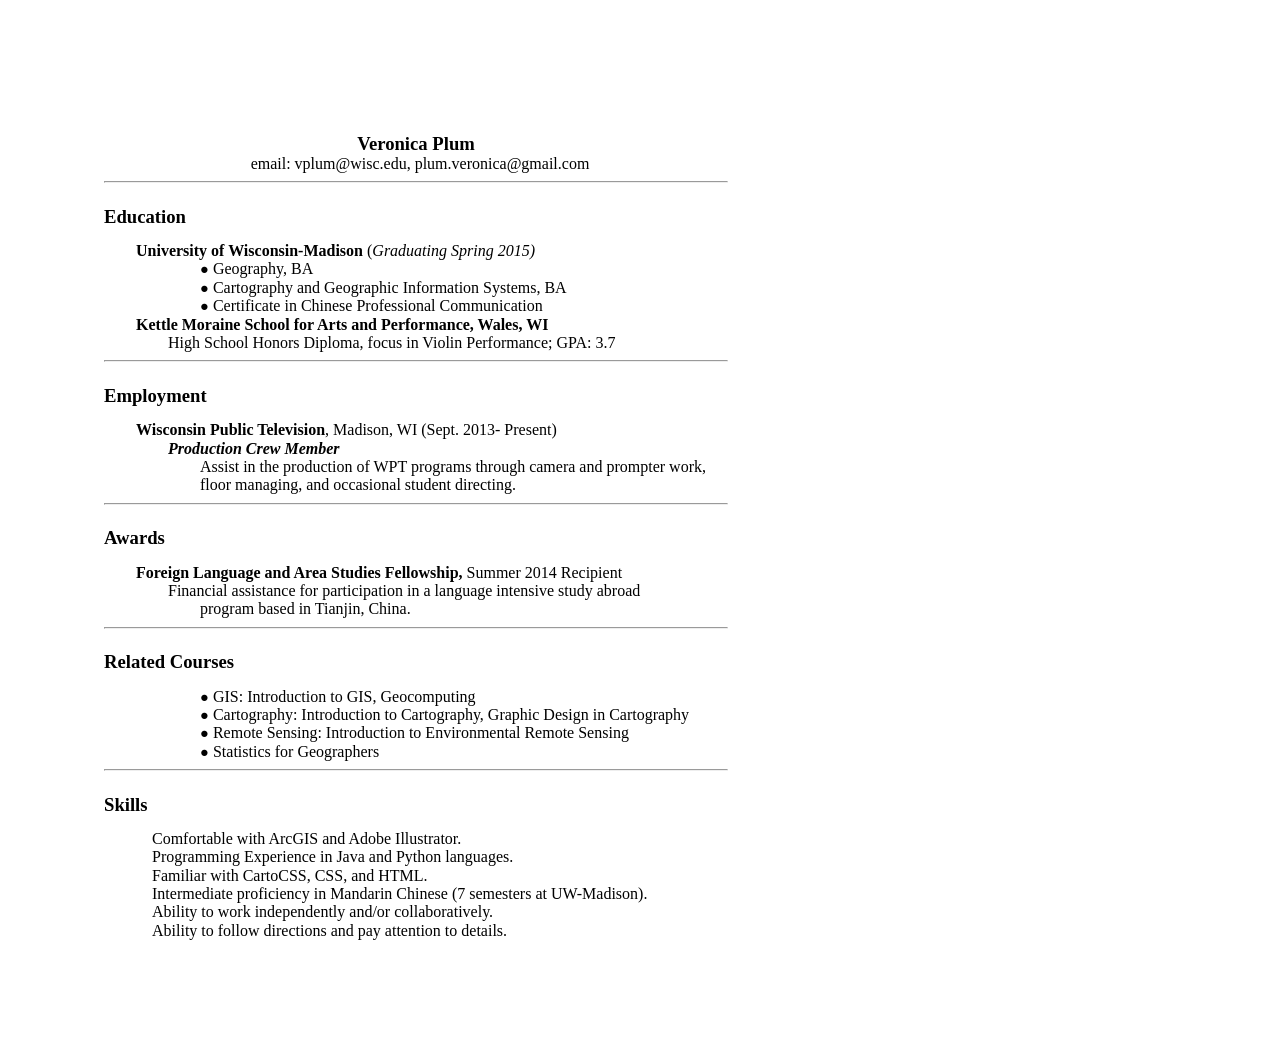
<file: resumePDF.html>
<html><head><meta content="text/html; charset=UTF-8" http-equiv="content-type"><style type="text/css">@import url('https://themes.googleusercontent.com/fonts/css?kit=m0tazYRimFnV1hoGKbgtnw');ul.lst-kix_y9t0f0bnmyaz-1{list-style-type:none}ul.lst-kix_y9t0f0bnmyaz-0{list-style-type:none}ul.lst-kix_y9t0f0bnmyaz-3{list-style-type:none}ul.lst-kix_y9t0f0bnmyaz-2{list-style-type:none}ul.lst-kix_y9t0f0bnmyaz-5{list-style-type:none}ul.lst-kix_y9t0f0bnmyaz-4{list-style-type:none}ul.lst-kix_y9t0f0bnmyaz-7{list-style-type:none}ul.lst-kix_y9t0f0bnmyaz-6{list-style-type:none}ul.lst-kix_y9t0f0bnmyaz-8{list-style-type:none}ul.lst-kix_5scvh160cb13-5{list-style-type:none}.lst-kix_y9t0f0bnmyaz-1>li:before{content:"\0025cb  "}ul.lst-kix_5scvh160cb13-4{list-style-type:none}ul.lst-kix_5scvh160cb13-7{list-style-type:none}.lst-kix_y9t0f0bnmyaz-0>li:before{content:"\0025cf  "}.lst-kix_y9t0f0bnmyaz-2>li:before{content:"\0025a0  "}ul.lst-kix_5scvh160cb13-6{list-style-type:none}.lst-kix_y9t0f0bnmyaz-3>li:before{content:"\0025cf  "}ul.lst-kix_5scvh160cb13-8{list-style-type:none}ul.lst-kix_5scvh160cb13-1{list-style-type:none}ul.lst-kix_5scvh160cb13-0{list-style-type:none}ul.lst-kix_5scvh160cb13-3{list-style-type:none}ul.lst-kix_5scvh160cb13-2{list-style-type:none}.lst-kix_y9t0f0bnmyaz-8>li:before{content:"\0025a0  "}.lst-kix_y9t0f0bnmyaz-6>li:before{content:"\0025cf  "}.lst-kix_y9t0f0bnmyaz-7>li:before{content:"\0025cb  "}.lst-kix_y9t0f0bnmyaz-5>li:before{content:"\0025a0  "}.lst-kix_5scvh160cb13-2>li:before{content:"\0025a0  "}.lst-kix_y9t0f0bnmyaz-4>li:before{content:"\0025cb  "}.lst-kix_5scvh160cb13-0>li:before{content:"\0025cf  "}.lst-kix_5scvh160cb13-1>li:before{content:"\0025cb  "}ul.lst-kix_vi8zj4wmeoad-7{list-style-type:none}ul.lst-kix_vi8zj4wmeoad-8{list-style-type:none}.lst-kix_5scvh160cb13-6>li:before{content:"\0025cf  "}.lst-kix_5scvh160cb13-7>li:before{content:"\0025cb  "}ul.lst-kix_vi8zj4wmeoad-0{list-style-type:none}.lst-kix_5scvh160cb13-3>li:before{content:"\0025cf  "}ul.lst-kix_vi8zj4wmeoad-1{list-style-type:none}ul.lst-kix_vi8zj4wmeoad-2{list-style-type:none}ul.lst-kix_vi8zj4wmeoad-3{list-style-type:none}ul.lst-kix_vi8zj4wmeoad-4{list-style-type:none}.lst-kix_5scvh160cb13-4>li:before{content:"\0025cb  "}.lst-kix_5scvh160cb13-5>li:before{content:"\0025a0  "}ul.lst-kix_vi8zj4wmeoad-5{list-style-type:none}ul.lst-kix_vi8zj4wmeoad-6{list-style-type:none}.lst-kix_py6bbffmopeu-0>li:before{content:"\0025cf  "}.lst-kix_py6bbffmopeu-1>li:before{content:"\0025cb  "}.lst-kix_vi8zj4wmeoad-0>li:before{content:"\0025cf  "}.lst-kix_vi8zj4wmeoad-1>li:before{content:"\0025cb  "}.lst-kix_5scvh160cb13-8>li:before{content:"\0025a0  "}.lst-kix_py6bbffmopeu-2>li:before{content:"\0025a0  "}ul.lst-kix_py6bbffmopeu-0{list-style-type:none}.lst-kix_py6bbffmopeu-5>li:before{content:"\0025a0  "}ul.lst-kix_py6bbffmopeu-1{list-style-type:none}ul.lst-kix_py6bbffmopeu-2{list-style-type:none}ul.lst-kix_py6bbffmopeu-3{list-style-type:none}.lst-kix_py6bbffmopeu-3>li:before{content:"\0025cf  "}ul.lst-kix_py6bbffmopeu-4{list-style-type:none}.lst-kix_py6bbffmopeu-7>li:before{content:"\0025cb  "}ul.lst-kix_py6bbffmopeu-5{list-style-type:none}.lst-kix_py6bbffmopeu-4>li:before{content:"\0025cb  "}ul.lst-kix_py6bbffmopeu-6{list-style-type:none}.lst-kix_py6bbffmopeu-8>li:before{content:"\0025a0  "}ul.lst-kix_py6bbffmopeu-7{list-style-type:none}ul.lst-kix_py6bbffmopeu-8{list-style-type:none}.lst-kix_py6bbffmopeu-6>li:before{content:"\0025cf  "}.lst-kix_vi8zj4wmeoad-7>li:before{content:"\0025cb  "}.lst-kix_vi8zj4wmeoad-8>li:before{content:"\0025a0  "}.lst-kix_vi8zj4wmeoad-3>li:before{content:"\0025cf  "}.lst-kix_vi8zj4wmeoad-4>li:before{content:"\0025cb  "}.lst-kix_vi8zj4wmeoad-2>li:before{content:"\0025a0  "}.lst-kix_vi8zj4wmeoad-6>li:before{content:"\0025cf  "}.lst-kix_vi8zj4wmeoad-5>li:before{content:"\0025a0  "}ol{margin:0;padding:0}.c2{margin-left:72pt;padding-left:0pt;line-height:1.15;orphans:2;widows:2;direction:ltr}.c4{line-height:1.15;orphans:2;text-indent:36pt;widows:2;direction:ltr}.c6{orphans:2;widows:2;text-align:left;direction:ltr;height:11pt}.c9{orphans:2;widows:2;text-align:center;direction:ltr;height:11pt}.c5{line-height:1.15;orphans:2;widows:2;direction:ltr;height:11pt}.c14{orphans:2;widows:2;direction:ltr;height:11pt}.c7{line-height:1.15;orphans:2;widows:2;direction:ltr}.c10{orphans:2;widows:2;text-align:center;direction:ltr}.c11{font-size:12pt;font-family:"Times New Roman";font-weight:bold;text-decoration:underline}.c8{font-size:14pt;font-family:"Times New Roman";font-weight:bold}.c13{background-color:#ffffff;max-width:468pt;padding:72pt 72pt 72pt 72pt}.c1{font-size:6pt;font-family:"Cambria";font-weight:bold}.c3{font-size:14pt;font-family:"Cambria";font-weight:bold}.c17{padding:0;margin:0}.c0{font-size:12pt;font-family:"Cambria"}.c12{font-size:6pt;font-family:"Cambria"}.c16{font-size:12pt;font-family:"Times New Roman"}.c22{font-size:14pt;font-family:"Cambria"}.c18{margin-left:36pt}.c19{margin-left:72pt}.c20{font-weight:bold}.c21{height:11pt}.c15{font-style:italic}.title{padding-top:0pt;color:#000000;font-size:21pt;padding-bottom:0pt;font-family:"Trebuchet MS";line-height:1.15;page-break-after:avoid;orphans:2;widows:2;text-align:left}.subtitle{padding-top:0pt;color:#666666;font-size:13pt;padding-bottom:10pt;font-family:"Trebuchet MS";line-height:1.15;page-break-after:avoid;font-style:italic;orphans:2;widows:2;text-align:left}li{color:#000000;font-size:11pt;font-family:"Arial"}p{margin:0;color:#000000;font-size:11pt;font-family:"Arial"}h1{padding-top:10pt;color:#000000;font-size:16pt;padding-bottom:0pt;font-family:"Trebuchet MS";line-height:1.15;page-break-after:avoid;orphans:2;widows:2;text-align:left}h2{padding-top:10pt;color:#000000;font-weight:bold;font-size:13pt;padding-bottom:0pt;font-family:"Trebuchet MS";line-height:1.15;page-break-after:avoid;orphans:2;widows:2;text-align:left}h3{padding-top:8pt;color:#666666;font-weight:bold;font-size:12pt;padding-bottom:0pt;font-family:"Trebuchet MS";line-height:1.15;page-break-after:avoid;orphans:2;widows:2;text-align:left}h4{padding-top:8pt;color:#666666;text-decoration:underline;font-size:11pt;padding-bottom:0pt;font-family:"Trebuchet MS";line-height:1.15;page-break-after:avoid;orphans:2;widows:2;text-align:left}h5{padding-top:8pt;color:#666666;font-size:11pt;padding-bottom:0pt;font-family:"Trebuchet MS";line-height:1.15;page-break-after:avoid;orphans:2;widows:2;text-align:left}h6{padding-top:8pt;color:#666666;font-size:11pt;padding-bottom:0pt;font-family:"Trebuchet MS";line-height:1.15;page-break-after:avoid;font-style:italic;orphans:2;widows:2;text-align:left}</style></head><body class="c13"><div><p class="c6"><span></span></p><p class="c9"><span class="c8"></span></p><p class="c10"><span class="c8">Veronica Plum</span></p><p class="c10"><span class="c16">&nbsp; email: vplum@wisc.edu, plum.veronica@gmail.com</span></p><hr><p class="c9"><span class="c11"></span></p></div><p class="c7"><span class="c3">Education</span></p><p class="c5"><span class="c1"></span></p><p class="c7"><span class="c0 c20">&nbsp;&nbsp;&nbsp;&nbsp;&nbsp;&nbsp;&nbsp;&nbsp;University of Wisconsin-Madison </span><span class="c0">(</span><span class="c0 c15">Graduating Spring 2015)</span></p><ul class="c17 lst-kix_vi8zj4wmeoad-0 start"><li class="c2"><span class="c0">Geography, BA</span></li><li class="c2"><span class="c0">Cartography and Geographic Information Systems, BA</span></li><li class="c2"><span class="c0">Certificate in Chinese Professional Communication </span></li></ul><p class="c7"><span class="c0">&nbsp;&nbsp;&nbsp;&nbsp;&nbsp;&nbsp;&nbsp;&nbsp;</span><span class="c0 c20">Kettle Moraine School for Arts and Performance, Wales, WI</span></p><p class="c7"><span class="c0">&nbsp;&nbsp;&nbsp;&nbsp;&nbsp;&nbsp;&nbsp;&nbsp;&nbsp;&nbsp;&nbsp;&nbsp;&nbsp;&nbsp;&nbsp;&nbsp;High School Honors Diploma, focus in Violin Performance; GPA: 3.7</span></p><hr><p class="c5"><span class="c3"></span></p><p class="c7"><span class="c3">Employment </span></p><p class="c4 c18 c21"><span class="c12"></span></p><p class="c7"><span class="c0">&nbsp;&nbsp;&nbsp;&nbsp;&nbsp;&nbsp;&nbsp;&nbsp;</span><span class="c0 c20">Wisconsin Public Television</span><span class="c0">, </span><span class="c0">Madison, WI (Sept. 2013- Present)</span></p><p class="c7"><span class="c0">&nbsp;&nbsp;&nbsp;&nbsp;&nbsp;&nbsp;&nbsp;&nbsp;&nbsp;&nbsp;&nbsp;&nbsp;&nbsp;&nbsp;&nbsp;&nbsp;</span><span class="c0 c20 c15">Production Crew Member</span></p><p class="c7 c19"><span class="c0">Assist in the production of WPT programs through camera and prompter work, floor managing, and occasional student directing.</span></p><hr><p class="c5"><span class="c3"></span></p><p class="c7"><span class="c3">Awards</span></p><p class="c5"><span class="c1"></span></p><p class="c7"><span class="c0 c20">&nbsp;&nbsp;&nbsp;&nbsp;&nbsp;&nbsp;&nbsp;&nbsp;Foreign Language and Area Studies Fellowship, </span><span class="c0">Summer 2014 Recipient </span></p><p class="c7"><span class="c0">&nbsp;&nbsp;&nbsp;&nbsp;&nbsp;&nbsp;&nbsp;&nbsp;&nbsp;&nbsp;&nbsp;&nbsp;&nbsp;&nbsp;&nbsp;&nbsp;Financial assistance for participation in a language intensive study abroad </span></p><p class="c4 c18"><span class="c0">program based in Tianjin, China. </span></p><hr><p class="c5"><span class="c0"></span></p><p class="c7"><span class="c3">Related Courses</span></p><p class="c5"><span class="c1"></span></p><ul class="c17 lst-kix_py6bbffmopeu-0 start"><li class="c2"><span class="c0">GIS: Introduction to GIS, Geocomputing</span></li><li class="c2"><span class="c0">Cartography: Introduction to Cartography, Graphic Design in Cartography</span></li><li class="c2"><span class="c0">Remote Sensing: Introduction to Environmental Remote Sensing</span></li><li class="c2"><span class="c0">Statistics for Geographers</span></li></ul><hr><p class="c14"><span class="c0"></span></p><p class="c7"><span class="c3">Skills</span></p><p class="c5"><span class="c1"></span></p><p class="c4"><span class="c0">Comfortable with ArcGIS and Adobe Illustrator.</span></p><p class="c4"><span class="c0">Programming Experience in Java and Python languages.</span></p><p class="c4"><span class="c0">Familiar with CartoCSS, CSS, and HTML.</span></p><p class="c4"><span class="c0">Intermediate proficiency in Mandarin Chinese (7 semesters at UW-Madison).</span></p><p class="c4"><span class="c0">Ability to</span><span class="c0">&nbsp;work independently and/or collaboratively.</span></p><p class="c4"><span class="c0">Ability to follow directions and pay attention to details.</span></p><p class="c5"><span class="c0"></span></p></body></html>
</file>
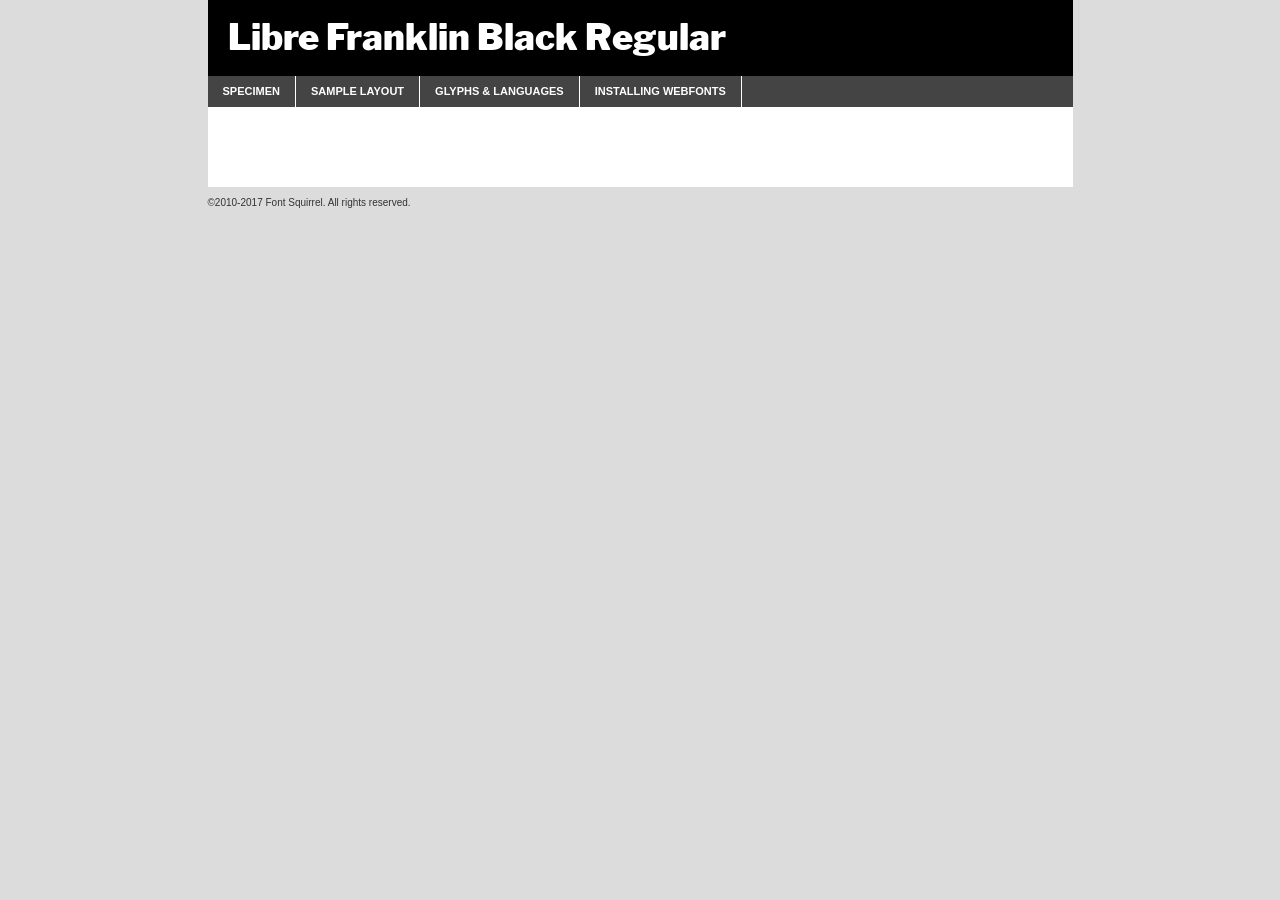
<file: fonts/librefranklin-black-demo.html>
<!DOCTYPE html PUBLIC "-//W3C//DTD XHTML 1.0 Transitional//EN"
	"http://www.w3.org/TR/xhtml1/DTD/xhtml1-transitional.dtd">

<html xmlns="http://www.w3.org/1999/xhtml" xml:lang="en" lang="en">
<head>
	<meta http-equiv="Content-Type" content="text/html; charset=utf-8" />
	<script src="http://ajax.googleapis.com/ajax/libs/jquery/1.7.2/jquery.min.js" type="text/javascript" charset="utf-8"></script>
	<script type="text/javascript">
	(function($){$.fn.easyTabs=function(option){var param=jQuery.extend({fadeSpeed:"fast",defaultContent:1,activeClass:'active'},option);$(this).each(function(){var thisId="#"+this.id;if(param.defaultContent==''){param.defaultContent=1;}
	if(typeof param.defaultContent=="number")
	{var defaultTab=$(thisId+" .tabs li:eq("+(param.defaultContent-1)+") a").attr('href').substr(1);}else{var defaultTab=param.defaultContent;}
	$(thisId+" .tabs li a").each(function(){var tabToHide=$(this).attr('href').substr(1);$("#"+tabToHide).addClass('easytabs-tab-content');});hideAll();changeContent(defaultTab);function hideAll(){$(thisId+" .easytabs-tab-content").hide();}
	function changeContent(tabId){hideAll();$(thisId+" .tabs li").removeClass(param.activeClass);$(thisId+" .tabs li a[href=#"+tabId+"]").closest('li').addClass(param.activeClass);if(param.fadeSpeed!="none")
	{$(thisId+" #"+tabId).fadeIn(param.fadeSpeed);}else{$(thisId+" #"+tabId).show();}}
	$(thisId+" .tabs li").click(function(){var tabId=$(this).find('a').attr('href').substr(1);changeContent(tabId);return false;});});}})(jQuery);
	</script>
	<link rel="stylesheet" href="specimen_files/specimen_stylesheet.css" type="text/css" charset="utf-8" />
	<link rel="stylesheet" href="stylesheet.css" type="text/css" charset="utf-8" />

	<style type="text/css">
					body{
				font-family: 'libre_franklinblack';
							}
		</style>

	<title>Libre Franklin Black Regular Specimen</title>
	
	
	<script type="text/javascript" charset="utf-8">
		$(document).ready(function() {
			$('#container').easyTabs({defaultContent:1});
		});
	</script>
</head>

<body>
<div id="container">
	<div id="header">
		Libre Franklin Black Regular	</div>
	<ul class="tabs">
		<li><a href="#specimen">Specimen</a></li>
		<li><a href="#layout">Sample Layout</a></li>
				<li><a href="#glyphs">Glyphs &amp; Languages</a></li>
		<li><a href="#installing">Installing Webfonts</a></li>
		
	</ul>
	
	<div id="main_content">

		
			<div id="specimen">
		
				<div class="section">
					<div class="grid12 firstcol">
						<div class="huge">AaBb</div>
					</div>
				</div>
		
				<div class="section">
					<div class="glyph_range">A&#x200B;B&#x200b;C&#x200b;D&#x200b;E&#x200b;F&#x200b;G&#x200b;H&#x200b;I&#x200b;J&#x200b;K&#x200b;L&#x200b;M&#x200b;N&#x200b;O&#x200b;P&#x200b;Q&#x200b;R&#x200b;S&#x200b;T&#x200b;U&#x200b;V&#x200b;W&#x200b;X&#x200b;Y&#x200b;Z&#x200b;a&#x200b;b&#x200b;c&#x200b;d&#x200b;e&#x200b;f&#x200b;g&#x200b;h&#x200b;i&#x200b;j&#x200b;k&#x200b;l&#x200b;m&#x200b;n&#x200b;o&#x200b;p&#x200b;q&#x200b;r&#x200b;s&#x200b;t&#x200b;u&#x200b;v&#x200b;w&#x200b;x&#x200b;y&#x200b;z&#x200b;1&#x200b;2&#x200b;3&#x200b;4&#x200b;5&#x200b;6&#x200b;7&#x200b;8&#x200b;9&#x200b;0&#x200b;&amp;&#x200b;.&#x200b;,&#x200b;?&#x200b;!&#x200b;&#64;&#x200b;(&#x200b;)&#x200b;#&#x200b;$&#x200b;%&#x200b;*&#x200b;+&#x200b;-&#x200b;=&#x200b;:&#x200b;;</div>
				</div>
				<div class="section">
					<div class="grid12 firstcol">
						<table class="sample_table">
							<tr><td>10</td><td class="size10">abcdefghijklmnopqrstuvwxyzABCDEFGHIJKLMNOPQRSTUVWXYZ0123456789abcdefghijklmnopqrstuvwxyzABCDEFGHIJKLMNOPQRSTUVWXYZ0123456789abcdefghijklmnopqrstuvwxyzABCDEFGHIJKLMNOPQRSTUVWXYZ</td></tr>
							<tr><td>11</td><td class="size11">abcdefghijklmnopqrstuvwxyzABCDEFGHIJKLMNOPQRSTUVWXYZ0123456789abcdefghijklmnopqrstuvwxyzABCDEFGHIJKLMNOPQRSTUVWXYZ0123456789abcdefghijklmnopqrstuvwxyzABCDEFGHIJKLMNOPQRSTUVWXYZ</td></tr>
							<tr><td>12</td><td class="size12">abcdefghijklmnopqrstuvwxyzABCDEFGHIJKLMNOPQRSTUVWXYZ0123456789abcdefghijklmnopqrstuvwxyzABCDEFGHIJKLMNOPQRSTUVWXYZ0123456789abcdefghijklmnopqrstuvwxyzABCDEFGHIJKLMNOPQRSTUVWXYZ</td></tr>
							<tr><td>13</td><td class="size13">abcdefghijklmnopqrstuvwxyzABCDEFGHIJKLMNOPQRSTUVWXYZ0123456789abcdefghijklmnopqrstuvwxyzABCDEFGHIJKLMNOPQRSTUVWXYZ0123456789abcdefghijklmnopqrstuvwxyzABCDEFGHIJKLMNOPQRSTUVWXYZ</td></tr>
							<tr><td>14</td><td class="size14">abcdefghijklmnopqrstuvwxyzABCDEFGHIJKLMNOPQRSTUVWXYZ0123456789abcdefghijklmnopqrstuvwxyzABCDEFGHIJKLMNOPQRSTUVWXYZ0123456789abcdefghijklmnopqrstuvwxyzABCDEFGHIJKLMNOPQRSTUVWXYZ</td></tr>
							<tr><td>16</td><td class="size16">abcdefghijklmnopqrstuvwxyzABCDEFGHIJKLMNOPQRSTUVWXYZ0123456789abcdefghijklmnopqrstuvwxyzABCDEFGHIJKLMNOPQRSTUVWXYZ</td></tr>
							<tr><td>18</td><td class="size18">abcdefghijklmnopqrstuvwxyzABCDEFGHIJKLMNOPQRSTUVWXYZ0123456789abcdefghijklmnopqrstuvwxyzABCDEFGHIJKLMNOPQRSTUVWXYZ</td></tr>
							<tr><td>20</td><td class="size20">abcdefghijklmnopqrstuvwxyzABCDEFGHIJKLMNOPQRSTUVWXYZ0123456789abcdefghijklmnopqrstuvwxyzABCDEFGHIJKLMNOPQRSTUVWXYZ</td></tr>
							<tr><td>24</td><td class="size24">abcdefghijklmnopqrstuvwxyzABCDEFGHIJKLMNOPQRSTUVWXYZ0123456789abcdefghijklmnopqrstuvwxyzABCDEFGHIJKLMNOPQRSTUVWXYZ</td></tr>
							<tr><td>30</td><td class="size30">abcdefghijklmnopqrstuvwxyzABCDEFGHIJKLMNOPQRSTUVWXYZ0123456789abcdefghijklmnopqrstuvwxyzABCDEFGHIJKLMNOPQRSTUVWXYZ</td></tr>
							<tr><td>36</td><td class="size36">abcdefghijklmnopqrstuvwxyzABCDEFGHIJKLMNOPQRSTUVWXYZ0123456789abcdefghijklmnopqrstuvwxyzABCDEFGHIJKLMNOPQRSTUVWXYZ</td></tr>
							<tr><td>48</td><td class="size48">abcdefghijklmnopqrstuvwxyzABCDEFGHIJKLMNOPQRSTUVWXYZ0123456789abcdefghijklmnopqrstuvwxyzABCDEFGHIJKLMNOPQRSTUVWXYZ</td></tr>
							<tr><td>60</td><td class="size60">abcdefghijklmnopqrstuvwxyzABCDEFGHIJKLMNOPQRSTUVWXYZ0123456789abcdefghijklmnopqrstuvwxyzABCDEFGHIJKLMNOPQRSTUVWXYZ</td></tr>
							<tr><td>72</td><td class="size72">abcdefghijklmnopqrstuvwxyzABCDEFGHIJKLMNOPQRSTUVWXYZ0123456789abcdefghijklmnopqrstuvwxyzABCDEFGHIJKLMNOPQRSTUVWXYZ</td></tr>
							<tr><td>90</td><td class="size90">abcdefghijklmnopqrstuvwxyzABCDEFGHIJKLMNOPQRSTUVWXYZ0123456789abcdefghijklmnopqrstuvwxyzABCDEFGHIJKLMNOPQRSTUVWXYZ</td></tr>
						</table>
				
					</div>
			
				</div>
		
		
		
								<div class="section" id="bodycomparison">


										<div id="xheight">
				<div class="fontbody">&#x25FC;&#x25FC;&#x25FC;&#x25FC;&#x25FC;&#x25FC;&#x25FC;&#x25FC;&#x25FC;&#x25FC;&#x25FC;&#x25FC;&#x25FC;&#x25FC;&#x25FC;&#x25FC;&#x25FC;&#x25FC;&#x25FC;&#x25FC;&#x25FC;&#x25FC;&#x25FC;&#x25FC;&#x25FC;&#x25FC;&#x25FC;&#x25FC;&#x25FC;&#x25FC;&#x25FC;&#x25FC;&#x25FC;&#x25FC;&#x25FC;&#x25FC;&#x25FC;&#x25FC;&#x25FC;&#x25FC;&#x25FC;&#x25FC;&#x25FC;&#x25FC;&#x25FC;&#x25FC;&#x25FC;&#x25FC;&#x25FC;&#x25FC;&#x25FC;&#x25FC;&#x25FC;&#x25FC;&#x25FC;&#x25FC;&#x25FC;&#x25FC;&#x25FC;&#x25FC;&#x25FC;&#x25FC;&#x25FC;&#x25FC;&#x25FC;&#x25FC;&#x25FC;&#x25FC;&#x25FC;&#x25FC;&#x25FC;&#x25FC;&#x25FC;&#x25FC;&#x25FC;&#x25FC;&#x25FC;&#x25FC;&#x25FC;&#x25FC;&#x25FC;&#x25FC;&#x25FC;&#x25FC;&#x25FC;&#x25FC;&#x25FC;&#x25FC;&#x25FC;&#x25FC;&#x25FC;&#x25FC;&#x25FC;&#x25FC;&#x25FC;&#x25FC;&#x25FC;&#x25FC;&#x25FC;body</div><div class="arialbody">body</div><div class="verdanabody">body</div><div class="georgiabody">body</div></div>
										<div class="fontbody" style="z-index:1">
											body<span>Libre Franklin Black Regular</span>
										</div>
										<div class="arialbody" style="z-index:1">
											body<span>Arial</span>
										</div>
										<div class="verdanabody" style="z-index:1">
											body<span>Verdana</span>
										</div>
										<div class="georgiabody" style="z-index:1">
											body<span>Georgia</span>
										</div>



								</div>
		
		
				<div class="section psample psample_row1" id="">
					
					<div class="grid2 firstcol">
						<p class="size10"><span>10.</span>Aenean lacinia bibendum nulla sed consectetur. Fusce dapibus, tellus ac cursus commodo, tortor mauris condimentum nibh, ut fermentum massa justo sit amet risus. Nullam id dolor id nibh ultricies vehicula ut id elit. Cum sociis natoque penatibus et magnis dis parturient montes, nascetur ridiculus mus. Nulla vitae elit libero, a pharetra augue.</p>
			
					</div>
					<div class="grid3">
						<p class="size11"><span>11.</span>Aenean lacinia bibendum nulla sed consectetur. Fusce dapibus, tellus ac cursus commodo, tortor mauris condimentum nibh, ut fermentum massa justo sit amet risus. Nullam id dolor id nibh ultricies vehicula ut id elit. Cum sociis natoque penatibus et magnis dis parturient montes, nascetur ridiculus mus. Nulla vitae elit libero, a pharetra augue.</p>
			
					</div>
					<div class="grid3">
						<p class="size12"><span>12.</span>Aenean lacinia bibendum nulla sed consectetur. Fusce dapibus, tellus ac cursus commodo, tortor mauris condimentum nibh, ut fermentum massa justo sit amet risus. Nullam id dolor id nibh ultricies vehicula ut id elit. Cum sociis natoque penatibus et magnis dis parturient montes, nascetur ridiculus mus. Nulla vitae elit libero, a pharetra augue.</p>
			
					</div>
					<div class="grid4">
						<p class="size13"><span>13.</span>Aenean lacinia bibendum nulla sed consectetur. Fusce dapibus, tellus ac cursus commodo, tortor mauris condimentum nibh, ut fermentum massa justo sit amet risus. Nullam id dolor id nibh ultricies vehicula ut id elit. Cum sociis natoque penatibus et magnis dis parturient montes, nascetur ridiculus mus. Nulla vitae elit libero, a pharetra augue.</p>
			
					</div>
					<div class="white_blend"></div>
					
				</div>
				<div class="section psample psample_row2" id="">
					<div class="grid3 firstcol">
						<p class="size14"><span>14.</span>Aenean lacinia bibendum nulla sed consectetur. Fusce dapibus, tellus ac cursus commodo, tortor mauris condimentum nibh, ut fermentum massa justo sit amet risus. Nullam id dolor id nibh ultricies vehicula ut id elit. Cum sociis natoque penatibus et magnis dis parturient montes, nascetur ridiculus mus. Nulla vitae elit libero, a pharetra augue.</p>
			
					</div>
					<div class="grid4">
						<p class="size16"><span>16.</span>Aenean lacinia bibendum nulla sed consectetur. Fusce dapibus, tellus ac cursus commodo, tortor mauris condimentum nibh, ut fermentum massa justo sit amet risus. Nullam id dolor id nibh ultricies vehicula ut id elit. Cum sociis natoque penatibus et magnis dis parturient montes, nascetur ridiculus mus. Nulla vitae elit libero, a pharetra augue.</p>
			
					</div>
					<div class="grid5">
						<p class="size18"><span>18.</span>Aenean lacinia bibendum nulla sed consectetur. Fusce dapibus, tellus ac cursus commodo, tortor mauris condimentum nibh, ut fermentum massa justo sit amet risus. Nullam id dolor id nibh ultricies vehicula ut id elit. Cum sociis natoque penatibus et magnis dis parturient montes, nascetur ridiculus mus. Nulla vitae elit libero, a pharetra augue.</p>
			
					</div>

					<div class="white_blend"></div>

				</div>
				
				<div class="section psample psample_row3" id="">
					<div class="grid5 firstcol">
						<p class="size20"><span>20.</span>Aenean lacinia bibendum nulla sed consectetur. Fusce dapibus, tellus ac cursus commodo, tortor mauris condimentum nibh, ut fermentum massa justo sit amet risus. Nullam id dolor id nibh ultricies vehicula ut id elit. Cum sociis natoque penatibus et magnis dis parturient montes, nascetur ridiculus mus. Nulla vitae elit libero, a pharetra augue.</p>
					</div>
					<div class="grid7">
						<p class="size24"><span>24.</span>Aenean lacinia bibendum nulla sed consectetur. Fusce dapibus, tellus ac cursus commodo, tortor mauris condimentum nibh, ut fermentum massa justo sit amet risus. Nullam id dolor id nibh ultricies vehicula ut id elit. Cum sociis natoque penatibus et magnis dis parturient montes, nascetur ridiculus mus. Nulla vitae elit libero, a pharetra augue.</p>
					</div>
					
					<div class="white_blend"></div>
					
				</div>
				
				<div class="section psample psample_row4" id="">
					<div class="grid12 firstcol">
						<p class="size30"><span>30.</span>Aenean lacinia bibendum nulla sed consectetur. Fusce dapibus, tellus ac cursus commodo, tortor mauris condimentum nibh, ut fermentum massa justo sit amet risus. Nullam id dolor id nibh ultricies vehicula ut id elit. Cum sociis natoque penatibus et magnis dis parturient montes, nascetur ridiculus mus. Nulla vitae elit libero, a pharetra augue.</p>
					</div>
					<div class="white_blend"></div>
					
				</div>
				
				
				
				<div class="section psample psample_row1 fullreverse">
					<div class="grid2 firstcol">
						<p class="size10"><span>10.</span>Aenean lacinia bibendum nulla sed consectetur. Fusce dapibus, tellus ac cursus commodo, tortor mauris condimentum nibh, ut fermentum massa justo sit amet risus. Nullam id dolor id nibh ultricies vehicula ut id elit. Cum sociis natoque penatibus et magnis dis parturient montes, nascetur ridiculus mus. Nulla vitae elit libero, a pharetra augue.</p>
			
					</div>
					<div class="grid3">
						<p class="size11"><span>11.</span>Aenean lacinia bibendum nulla sed consectetur. Fusce dapibus, tellus ac cursus commodo, tortor mauris condimentum nibh, ut fermentum massa justo sit amet risus. Nullam id dolor id nibh ultricies vehicula ut id elit. Cum sociis natoque penatibus et magnis dis parturient montes, nascetur ridiculus mus. Nulla vitae elit libero, a pharetra augue.</p>
			
					</div>
					<div class="grid3">
						<p class="size12"><span>12.</span>Aenean lacinia bibendum nulla sed consectetur. Fusce dapibus, tellus ac cursus commodo, tortor mauris condimentum nibh, ut fermentum massa justo sit amet risus. Nullam id dolor id nibh ultricies vehicula ut id elit. Cum sociis natoque penatibus et magnis dis parturient montes, nascetur ridiculus mus. Nulla vitae elit libero, a pharetra augue.</p>
			
					</div>
					<div class="grid4">
						<p class="size13"><span>13.</span>Aenean lacinia bibendum nulla sed consectetur. Fusce dapibus, tellus ac cursus commodo, tortor mauris condimentum nibh, ut fermentum massa justo sit amet risus. Nullam id dolor id nibh ultricies vehicula ut id elit. Cum sociis natoque penatibus et magnis dis parturient montes, nascetur ridiculus mus. Nulla vitae elit libero, a pharetra augue.</p>
			
					</div>
					<div class="black_blend"></div>
					
				</div>
				
				<div class="section psample psample_row2 fullreverse">
					<div class="grid3 firstcol">
						<p class="size14"><span>14.</span>Aenean lacinia bibendum nulla sed consectetur. Fusce dapibus, tellus ac cursus commodo, tortor mauris condimentum nibh, ut fermentum massa justo sit amet risus. Nullam id dolor id nibh ultricies vehicula ut id elit. Cum sociis natoque penatibus et magnis dis parturient montes, nascetur ridiculus mus. Nulla vitae elit libero, a pharetra augue.</p>
			
					</div>
					<div class="grid4">
						<p class="size16"><span>16.</span>Aenean lacinia bibendum nulla sed consectetur. Fusce dapibus, tellus ac cursus commodo, tortor mauris condimentum nibh, ut fermentum massa justo sit amet risus. Nullam id dolor id nibh ultricies vehicula ut id elit. Cum sociis natoque penatibus et magnis dis parturient montes, nascetur ridiculus mus. Nulla vitae elit libero, a pharetra augue.</p>
			
					</div>
					<div class="grid5">
						<p class="size18"><span>18.</span>Aenean lacinia bibendum nulla sed consectetur. Fusce dapibus, tellus ac cursus commodo, tortor mauris condimentum nibh, ut fermentum massa justo sit amet risus. Nullam id dolor id nibh ultricies vehicula ut id elit. Cum sociis natoque penatibus et magnis dis parturient montes, nascetur ridiculus mus. Nulla vitae elit libero, a pharetra augue.</p>
			
					</div>
					<div class="black_blend"></div>

				</div>
				
				<div class="section psample fullreverse psample_row3" id="">
					<div class="grid5 firstcol">
						<p class="size20"><span>20.</span>Aenean lacinia bibendum nulla sed consectetur. Fusce dapibus, tellus ac cursus commodo, tortor mauris condimentum nibh, ut fermentum massa justo sit amet risus. Nullam id dolor id nibh ultricies vehicula ut id elit. Cum sociis natoque penatibus et magnis dis parturient montes, nascetur ridiculus mus. Nulla vitae elit libero, a pharetra augue.</p>
					</div>
					<div class="grid7">
						<p class="size24"><span>24.</span>Aenean lacinia bibendum nulla sed consectetur. Fusce dapibus, tellus ac cursus commodo, tortor mauris condimentum nibh, ut fermentum massa justo sit amet risus. Nullam id dolor id nibh ultricies vehicula ut id elit. Cum sociis natoque penatibus et magnis dis parturient montes, nascetur ridiculus mus. Nulla vitae elit libero, a pharetra augue.</p>
					</div>
					
					<div class="black_blend"></div>
					
				</div>
				
				<div class="section psample fullreverse psample_row4" id="" style="border-bottom: 20px #000 solid;">
					<div class="grid12 firstcol">
						<p class="size30"><span>30.</span>Aenean lacinia bibendum nulla sed consectetur. Fusce dapibus, tellus ac cursus commodo, tortor mauris condimentum nibh, ut fermentum massa justo sit amet risus. Nullam id dolor id nibh ultricies vehicula ut id elit. Cum sociis natoque penatibus et magnis dis parturient montes, nascetur ridiculus mus. Nulla vitae elit libero, a pharetra augue.</p>
					</div>
					<div class="black_blend"></div>
					
				</div>
				
				
				
				
			</div>
			
			<div id="layout">
				
				<div class="section">
					
					<div class="grid12 firstcol">
						<h1>Lorem Ipsum Dolor</h1>
						<h2>Etiam porta sem malesuada magna mollis euismod</h2>
						
						<p class="byline">By <a href="#link">Aenean Lacinia</a></p>
					</div>
				</div>
				<div class="section">
					<div class="grid8 firstcol">
						<p class="large">Donec sed odio dui. Morbi leo risus, porta ac consectetur ac, vestibulum at eros. Fusce dapibus, tellus ac cursus commodo, tortor mauris condimentum nibh, ut fermentum massa justo sit amet risus. </p>

						
						<h3>Pellentesque ornare sem</h3>

						<p>Maecenas sed diam eget risus varius blandit sit amet non magna. Maecenas faucibus mollis interdum. Donec ullamcorper nulla non metus auctor fringilla. Nullam id dolor id nibh ultricies vehicula ut id elit. Nullam id dolor id nibh ultricies vehicula ut id elit. </p>

						<p>Aenean eu leo quam. Pellentesque ornare sem lacinia quam venenatis vestibulum. Lorem ipsum dolor sit amet, consectetur adipiscing elit. Cum sociis natoque penatibus et magnis dis parturient montes, nascetur ridiculus mus. </p>

						<p>Nulla vitae elit libero, a pharetra augue. Praesent commodo cursus magna, vel scelerisque nisl consectetur et. Aenean lacinia bibendum nulla sed consectetur. </p>

						<p>Nullam quis risus eget urna mollis ornare vel eu leo. Nullam quis risus eget urna mollis ornare vel eu leo. Maecenas sed diam eget risus varius blandit sit amet non magna. Donec ullamcorper nulla non metus auctor fringilla. </p>

						<h3>Cras mattis consectetur</h3>

						<p>Aenean eu leo quam. Pellentesque ornare sem lacinia quam venenatis vestibulum. Aenean lacinia bibendum nulla sed consectetur. Integer posuere erat a ante venenatis dapibus posuere velit aliquet. Cras mattis consectetur purus sit amet fermentum. </p>

						<p>Nullam id dolor id nibh ultricies vehicula ut id elit. Nullam quis risus eget urna mollis ornare vel eu leo. Cras mattis consectetur purus sit amet fermentum.</p>
					</div>
					
					<div class="grid4 sidebar">
						
						<div class="box reverse">
							<p class="last">Nullam quis risus eget urna mollis ornare vel eu leo. Donec ullamcorper nulla non metus auctor fringilla. Cras mattis consectetur purus sit amet fermentum. Sed posuere consectetur est at lobortis. Lorem ipsum dolor sit amet, consectetur adipiscing elit. </p>
						</div>
						
						<p class="caption">Maecenas sed diam eget risus varius.</p>

						<p>Vestibulum id ligula porta felis euismod semper. Integer posuere erat a ante venenatis dapibus posuere velit aliquet. Vestibulum id ligula porta felis euismod semper. Sed posuere consectetur est at lobortis. Maecenas sed diam eget risus varius blandit sit amet non magna. Fusce dapibus, tellus ac cursus commodo, tortor mauris condimentum nibh, ut fermentum massa justo sit amet risus. </p>

					

						<p>Duis mollis, est non commodo luctus, nisi erat porttitor ligula, eget lacinia odio sem nec elit. Aenean lacinia bibendum nulla sed consectetur. Vivamus sagittis lacus vel augue laoreet rutrum faucibus dolor auctor. Aenean lacinia bibendum nulla sed consectetur. Nullam quis risus eget urna mollis ornare vel eu leo. </p>

						<p>Praesent commodo cursus magna, vel scelerisque nisl consectetur et. Donec ullamcorper nulla non metus auctor fringilla. Maecenas faucibus mollis interdum. Fusce dapibus, tellus ac cursus commodo, tortor mauris condimentum nibh, ut fermentum massa justo sit amet risus. </p>

					</div>
				</div>
				
			</div>


			



		<div id="glyphs">
			<div class="section">
				<div class="grid12 firstcol">
			
				<h1>Language Support</h1>
				<p>The subset of Libre Franklin Black Regular in this kit supports the following languages:<br />
			
					Albanian, Basque, Breton, Chamorro, Danish, Dutch, English, Faroese, Finnish, French, Frisian, Galician, German, Icelandic, Italian, Malagasy, Norwegian, Portuguese, Spanish, Alsatian, Aragonese, Arapaho, Arrernte, Asturian, Aymara, Bislama, Cebuano, Corsican, Fijian, French_creole, Genoese, Gilbertese, Greenlandic, Haitian_creole, Hiligaynon, Hmong, Hopi, Ibanag, Iloko_ilokano, Indonesian, Interglossa_glosa, Interlingua, Irish_gaelic, Jerriais, Lojban, Lombard, Luxembourgeois, Manx, Mohawk, Norfolk_pitcairnese, Occitan, Oromo, Pangasinan, Papiamento, Piedmontese, Potawatomi, Rhaeto-romance, Romansh, Rotokas, Sami_lule, Samoan, Sardinian, Scots_gaelic, Seychelles_creole, Shona, Sicilian, Somali, Southern_ndebele, Swahili, Swati_swazi, Tagalog_filipino_pilipino, Tetum, Tok_pisin, Uyghur_latinized, Volapuk, Walloon, Warlpiri, Xhosa, Yapese, Zulu, Latinbasic, Ubasic, Demo				</p>
				<h1>Glyph Chart</h1>
				<p>The subset of Libre Franklin Black Regular in this kit includes all the glyphs listed below. Unicode entities are included above each glyph to help you insert individual characters into your layout.</p>
				<div id="glyph_chart">
			
																														 <div><p>&amp;#13;</p>&#13;</div>
																				 <div><p>&amp;#32;</p>&#32;</div>
																				 <div><p>&amp;#33;</p>&#33;</div>
																				 <div><p>&amp;#34;</p>&#34;</div>
																				 <div><p>&amp;#35;</p>&#35;</div>
																				 <div><p>&amp;#36;</p>&#36;</div>
																				 <div><p>&amp;#37;</p>&#37;</div>
																				 <div><p>&amp;#38;</p>&#38;</div>
																				 <div><p>&amp;#39;</p>&#39;</div>
																				 <div><p>&amp;#40;</p>&#40;</div>
																				 <div><p>&amp;#41;</p>&#41;</div>
																				 <div><p>&amp;#42;</p>&#42;</div>
																				 <div><p>&amp;#43;</p>&#43;</div>
																				 <div><p>&amp;#44;</p>&#44;</div>
																				 <div><p>&amp;#45;</p>&#45;</div>
																				 <div><p>&amp;#46;</p>&#46;</div>
																				 <div><p>&amp;#47;</p>&#47;</div>
																				 <div><p>&amp;#48;</p>&#48;</div>
																				 <div><p>&amp;#49;</p>&#49;</div>
																				 <div><p>&amp;#50;</p>&#50;</div>
																				 <div><p>&amp;#51;</p>&#51;</div>
																				 <div><p>&amp;#52;</p>&#52;</div>
																				 <div><p>&amp;#53;</p>&#53;</div>
																				 <div><p>&amp;#54;</p>&#54;</div>
																				 <div><p>&amp;#55;</p>&#55;</div>
																				 <div><p>&amp;#56;</p>&#56;</div>
																				 <div><p>&amp;#57;</p>&#57;</div>
																				 <div><p>&amp;#58;</p>&#58;</div>
																				 <div><p>&amp;#59;</p>&#59;</div>
																				 <div><p>&amp;#60;</p>&#60;</div>
																				 <div><p>&amp;#61;</p>&#61;</div>
																				 <div><p>&amp;#62;</p>&#62;</div>
																				 <div><p>&amp;#63;</p>&#63;</div>
																				 <div><p>&amp;#64;</p>&#64;</div>
																				 <div><p>&amp;#65;</p>&#65;</div>
																				 <div><p>&amp;#66;</p>&#66;</div>
																				 <div><p>&amp;#67;</p>&#67;</div>
																				 <div><p>&amp;#68;</p>&#68;</div>
																				 <div><p>&amp;#69;</p>&#69;</div>
																				 <div><p>&amp;#70;</p>&#70;</div>
																				 <div><p>&amp;#71;</p>&#71;</div>
																				 <div><p>&amp;#72;</p>&#72;</div>
																				 <div><p>&amp;#73;</p>&#73;</div>
																				 <div><p>&amp;#74;</p>&#74;</div>
																				 <div><p>&amp;#75;</p>&#75;</div>
																				 <div><p>&amp;#76;</p>&#76;</div>
																				 <div><p>&amp;#77;</p>&#77;</div>
																				 <div><p>&amp;#78;</p>&#78;</div>
																				 <div><p>&amp;#79;</p>&#79;</div>
																				 <div><p>&amp;#80;</p>&#80;</div>
																				 <div><p>&amp;#81;</p>&#81;</div>
																				 <div><p>&amp;#82;</p>&#82;</div>
																				 <div><p>&amp;#83;</p>&#83;</div>
																				 <div><p>&amp;#84;</p>&#84;</div>
																				 <div><p>&amp;#85;</p>&#85;</div>
																				 <div><p>&amp;#86;</p>&#86;</div>
																				 <div><p>&amp;#87;</p>&#87;</div>
																				 <div><p>&amp;#88;</p>&#88;</div>
																				 <div><p>&amp;#89;</p>&#89;</div>
																				 <div><p>&amp;#90;</p>&#90;</div>
																				 <div><p>&amp;#91;</p>&#91;</div>
																				 <div><p>&amp;#92;</p>&#92;</div>
																				 <div><p>&amp;#93;</p>&#93;</div>
																				 <div><p>&amp;#94;</p>&#94;</div>
																				 <div><p>&amp;#95;</p>&#95;</div>
																				 <div><p>&amp;#96;</p>&#96;</div>
																				 <div><p>&amp;#97;</p>&#97;</div>
																				 <div><p>&amp;#98;</p>&#98;</div>
																				 <div><p>&amp;#99;</p>&#99;</div>
																				 <div><p>&amp;#100;</p>&#100;</div>
																				 <div><p>&amp;#101;</p>&#101;</div>
																				 <div><p>&amp;#102;</p>&#102;</div>
																				 <div><p>&amp;#103;</p>&#103;</div>
																				 <div><p>&amp;#104;</p>&#104;</div>
																				 <div><p>&amp;#105;</p>&#105;</div>
																				 <div><p>&amp;#106;</p>&#106;</div>
																				 <div><p>&amp;#107;</p>&#107;</div>
																				 <div><p>&amp;#108;</p>&#108;</div>
																				 <div><p>&amp;#109;</p>&#109;</div>
																				 <div><p>&amp;#110;</p>&#110;</div>
																				 <div><p>&amp;#111;</p>&#111;</div>
																				 <div><p>&amp;#112;</p>&#112;</div>
																				 <div><p>&amp;#113;</p>&#113;</div>
																				 <div><p>&amp;#114;</p>&#114;</div>
																				 <div><p>&amp;#115;</p>&#115;</div>
																				 <div><p>&amp;#116;</p>&#116;</div>
																				 <div><p>&amp;#117;</p>&#117;</div>
																				 <div><p>&amp;#118;</p>&#118;</div>
																				 <div><p>&amp;#119;</p>&#119;</div>
																				 <div><p>&amp;#120;</p>&#120;</div>
																				 <div><p>&amp;#121;</p>&#121;</div>
																				 <div><p>&amp;#122;</p>&#122;</div>
																				 <div><p>&amp;#123;</p>&#123;</div>
																				 <div><p>&amp;#124;</p>&#124;</div>
																				 <div><p>&amp;#125;</p>&#125;</div>
																				 <div><p>&amp;#126;</p>&#126;</div>
																				 <div><p>&amp;#160;</p>&#160;</div>
																				 <div><p>&amp;#161;</p>&#161;</div>
																				 <div><p>&amp;#162;</p>&#162;</div>
																				 <div><p>&amp;#163;</p>&#163;</div>
																				 <div><p>&amp;#164;</p>&#164;</div>
																				 <div><p>&amp;#165;</p>&#165;</div>
																				 <div><p>&amp;#166;</p>&#166;</div>
																				 <div><p>&amp;#167;</p>&#167;</div>
																				 <div><p>&amp;#168;</p>&#168;</div>
																				 <div><p>&amp;#169;</p>&#169;</div>
																				 <div><p>&amp;#170;</p>&#170;</div>
																				 <div><p>&amp;#171;</p>&#171;</div>
																				 <div><p>&amp;#172;</p>&#172;</div>
																				 <div><p>&amp;#173;</p>&#173;</div>
																				 <div><p>&amp;#174;</p>&#174;</div>
																				 <div><p>&amp;#175;</p>&#175;</div>
																				 <div><p>&amp;#176;</p>&#176;</div>
																				 <div><p>&amp;#177;</p>&#177;</div>
																				 <div><p>&amp;#178;</p>&#178;</div>
																				 <div><p>&amp;#179;</p>&#179;</div>
																				 <div><p>&amp;#180;</p>&#180;</div>
																				 <div><p>&amp;#182;</p>&#182;</div>
																				 <div><p>&amp;#183;</p>&#183;</div>
																				 <div><p>&amp;#184;</p>&#184;</div>
																				 <div><p>&amp;#185;</p>&#185;</div>
																				 <div><p>&amp;#186;</p>&#186;</div>
																				 <div><p>&amp;#187;</p>&#187;</div>
																				 <div><p>&amp;#188;</p>&#188;</div>
																				 <div><p>&amp;#189;</p>&#189;</div>
																				 <div><p>&amp;#190;</p>&#190;</div>
																				 <div><p>&amp;#191;</p>&#191;</div>
																				 <div><p>&amp;#192;</p>&#192;</div>
																				 <div><p>&amp;#193;</p>&#193;</div>
																				 <div><p>&amp;#194;</p>&#194;</div>
																				 <div><p>&amp;#195;</p>&#195;</div>
																				 <div><p>&amp;#196;</p>&#196;</div>
																				 <div><p>&amp;#197;</p>&#197;</div>
																				 <div><p>&amp;#198;</p>&#198;</div>
																				 <div><p>&amp;#199;</p>&#199;</div>
																				 <div><p>&amp;#200;</p>&#200;</div>
																				 <div><p>&amp;#201;</p>&#201;</div>
																				 <div><p>&amp;#202;</p>&#202;</div>
																				 <div><p>&amp;#203;</p>&#203;</div>
																				 <div><p>&amp;#204;</p>&#204;</div>
																				 <div><p>&amp;#205;</p>&#205;</div>
																				 <div><p>&amp;#206;</p>&#206;</div>
																				 <div><p>&amp;#207;</p>&#207;</div>
																				 <div><p>&amp;#208;</p>&#208;</div>
																				 <div><p>&amp;#209;</p>&#209;</div>
																				 <div><p>&amp;#210;</p>&#210;</div>
																				 <div><p>&amp;#211;</p>&#211;</div>
																				 <div><p>&amp;#212;</p>&#212;</div>
																				 <div><p>&amp;#213;</p>&#213;</div>
																				 <div><p>&amp;#214;</p>&#214;</div>
																				 <div><p>&amp;#215;</p>&#215;</div>
																				 <div><p>&amp;#216;</p>&#216;</div>
																				 <div><p>&amp;#217;</p>&#217;</div>
																				 <div><p>&amp;#218;</p>&#218;</div>
																				 <div><p>&amp;#219;</p>&#219;</div>
																				 <div><p>&amp;#220;</p>&#220;</div>
																				 <div><p>&amp;#221;</p>&#221;</div>
																				 <div><p>&amp;#222;</p>&#222;</div>
																				 <div><p>&amp;#223;</p>&#223;</div>
																				 <div><p>&amp;#224;</p>&#224;</div>
																				 <div><p>&amp;#225;</p>&#225;</div>
																				 <div><p>&amp;#226;</p>&#226;</div>
																				 <div><p>&amp;#227;</p>&#227;</div>
																				 <div><p>&amp;#228;</p>&#228;</div>
																				 <div><p>&amp;#229;</p>&#229;</div>
																				 <div><p>&amp;#230;</p>&#230;</div>
																				 <div><p>&amp;#231;</p>&#231;</div>
																				 <div><p>&amp;#232;</p>&#232;</div>
																				 <div><p>&amp;#233;</p>&#233;</div>
																				 <div><p>&amp;#234;</p>&#234;</div>
																				 <div><p>&amp;#235;</p>&#235;</div>
																				 <div><p>&amp;#236;</p>&#236;</div>
																				 <div><p>&amp;#237;</p>&#237;</div>
																				 <div><p>&amp;#238;</p>&#238;</div>
																				 <div><p>&amp;#239;</p>&#239;</div>
																				 <div><p>&amp;#240;</p>&#240;</div>
																				 <div><p>&amp;#241;</p>&#241;</div>
																				 <div><p>&amp;#242;</p>&#242;</div>
																				 <div><p>&amp;#243;</p>&#243;</div>
																				 <div><p>&amp;#244;</p>&#244;</div>
																				 <div><p>&amp;#245;</p>&#245;</div>
																				 <div><p>&amp;#246;</p>&#246;</div>
																				 <div><p>&amp;#247;</p>&#247;</div>
																				 <div><p>&amp;#248;</p>&#248;</div>
																				 <div><p>&amp;#249;</p>&#249;</div>
																				 <div><p>&amp;#250;</p>&#250;</div>
																				 <div><p>&amp;#251;</p>&#251;</div>
																				 <div><p>&amp;#252;</p>&#252;</div>
																				 <div><p>&amp;#253;</p>&#253;</div>
																				 <div><p>&amp;#254;</p>&#254;</div>
																				 <div><p>&amp;#255;</p>&#255;</div>
																				 <div><p>&amp;#338;</p>&#338;</div>
																				 <div><p>&amp;#339;</p>&#339;</div>
																				 <div><p>&amp;#376;</p>&#376;</div>
																				 <div><p>&amp;#710;</p>&#710;</div>
																				 <div><p>&amp;#732;</p>&#732;</div>
																				 <div><p>&amp;#8192;</p>&#8192;</div>
																				 <div><p>&amp;#8193;</p>&#8193;</div>
																				 <div><p>&amp;#8194;</p>&#8194;</div>
																				 <div><p>&amp;#8195;</p>&#8195;</div>
																				 <div><p>&amp;#8196;</p>&#8196;</div>
																				 <div><p>&amp;#8197;</p>&#8197;</div>
																				 <div><p>&amp;#8198;</p>&#8198;</div>
																				 <div><p>&amp;#8199;</p>&#8199;</div>
																				 <div><p>&amp;#8200;</p>&#8200;</div>
																				 <div><p>&amp;#8201;</p>&#8201;</div>
																				 <div><p>&amp;#8202;</p>&#8202;</div>
																				 <div><p>&amp;#8208;</p>&#8208;</div>
																				 <div><p>&amp;#8209;</p>&#8209;</div>
																				 <div><p>&amp;#8210;</p>&#8210;</div>
																				 <div><p>&amp;#8211;</p>&#8211;</div>
																				 <div><p>&amp;#8212;</p>&#8212;</div>
																				 <div><p>&amp;#8216;</p>&#8216;</div>
																				 <div><p>&amp;#8217;</p>&#8217;</div>
																				 <div><p>&amp;#8218;</p>&#8218;</div>
																				 <div><p>&amp;#8220;</p>&#8220;</div>
																				 <div><p>&amp;#8221;</p>&#8221;</div>
																				 <div><p>&amp;#8222;</p>&#8222;</div>
																				 <div><p>&amp;#8226;</p>&#8226;</div>
																				 <div><p>&amp;#8230;</p>&#8230;</div>
																				 <div><p>&amp;#8239;</p>&#8239;</div>
																				 <div><p>&amp;#8249;</p>&#8249;</div>
																				 <div><p>&amp;#8250;</p>&#8250;</div>
																				 <div><p>&amp;#8287;</p>&#8287;</div>
																				 <div><p>&amp;#8364;</p>&#8364;</div>
																				 <div><p>&amp;#8482;</p>&#8482;</div>
																				 <div><p>&amp;#9724;</p>&#9724;</div>
																				 <div><p>&amp;#64257;</p>&#64257;</div>
																				 <div><p>&amp;#64258;</p>&#64258;</div>
																												</div>	
				</div>
		
		
			</div>
		</div>
		
		
		<div id="specs">
			
		</div>
	
		<div id="installing">
			<div class="section">
				<div class="grid7 firstcol">
					<h1>Installing Webfonts</h1>
					
					<p>Webfonts are supported by all major browser platforms but not all in the same way. There are currently four different font formats that must be included in order to target all browsers. This includes TTF, WOFF, EOT and SVG.</p>
					
					<h2>1. Upload your webfonts</h2>
					<p>You must upload your webfont kit to your website. They should be in or near the same directory as your CSS files.</p>
					
					<h2>2. Include the webfont stylesheet</h2>
					<p>A special CSS @font-face declaration helps the various browsers select the appropriate font it needs without causing you a bunch of headaches. Learn more about this syntax by reading the <a href="https://www.fontspring.com/blog/further-hardening-of-the-bulletproof-syntax">Fontspring blog post</a> about it. The code for it is as follows:</p>


<code>
@font-face{ 
	font-family: 'MyWebFont';
	src: url('WebFont.eot');
	src: url('WebFont.eot?#iefix') format('embedded-opentype'),
	     url('WebFont.woff') format('woff'),
	     url('WebFont.ttf') format('truetype'),
	     url('WebFont.svg#webfont') format('svg');
}
</code>

	<p>We've already gone ahead and generated the code for you. All you have to do is link to the stylesheet in your HTML, like this:</p>
	<code>&lt;link rel=&quot;stylesheet&quot; href=&quot;stylesheet.css&quot; type=&quot;text/css&quot; charset=&quot;utf-8&quot; /&gt;</code>

					<h2>3. Modify your own stylesheet</h2>
					<p>To take advantage of your new fonts, you must tell your stylesheet to use them. Look at the original @font-face declaration above and find the property called "font-family." The name linked there will be what you use to reference the font. Prepend that webfont name to the font stack in the "font-family" property, inside the selector you want to change. For example:</p>
<code>p { font-family: 'WebFont', Arial, sans-serif; }</code>

<h2>4. Test</h2>
<p>Getting webfonts to work cross-browser <em>can</em> be tricky. Use the information in the sidebar to help you if you find that fonts aren't loading in a particular browser.</p>
				</div>
				
				<div class="grid5 sidebar">
					<div class="box">
						<h2>Troubleshooting<br />Font-Face Problems</h2>
						<p>Having trouble getting your webfonts to load in your new website? Here are some tips to sort out what might be the problem.</p>

						<h3>Fonts not showing in any browser</h3>

						<p>This sounds like you need to work on the plumbing. You either did not upload the fonts to the correct directory, or you did not link the fonts properly in the CSS. If you've confirmed that all this is correct and you still have a problem, take a look at your .htaccess file and see if requests are getting intercepted.</p>

						<h3>Fonts not loading in iPhone or iPad</h3>

						<p>The most common problem here is that you are serving the fonts from an IIS server. IIS refuses to serve files that have unknown MIME types. If that is the case, you must set the MIME type for SVG to "image/svg+xml" in the server settings. Follow these instructions from Microsoft if you need help.</p>

						<h3>Fonts not loading in Firefox</h3>

						<p>The primary reason for this failure? You are still using a version Firefox older than 3.5. So upgrade already! If that isn't it, then you are very likely serving fonts from a different domain. Firefox requires that all font assets be served from the same domain. Lastly it is possible that you need to add WOFF to your list of MIME types (if you are serving via IIS.)</p>

						<h3>Fonts not loading in IE</h3>

						<p>Are you looking at Internet Explorer on an actual Windows machine or are you cheating by using a service like Adobe BrowserLab? Many of these screenshot services do not render @font-face for IE. Best to test it on a real machine.</p>

						<h3>Fonts not loading in IE9</h3>

						<p>IE9, like Firefox, requires that fonts be served from the same domain as the website. Make sure that is the case.</p>
					</div>
				</div>
			</div>
			
		</div>
	
	</div>
	<div id="footer">
		<p>&copy;2010-2017 Font Squirrel. All rights reserved.</p>
	</div>
</div>
</body>
</html>
</file>
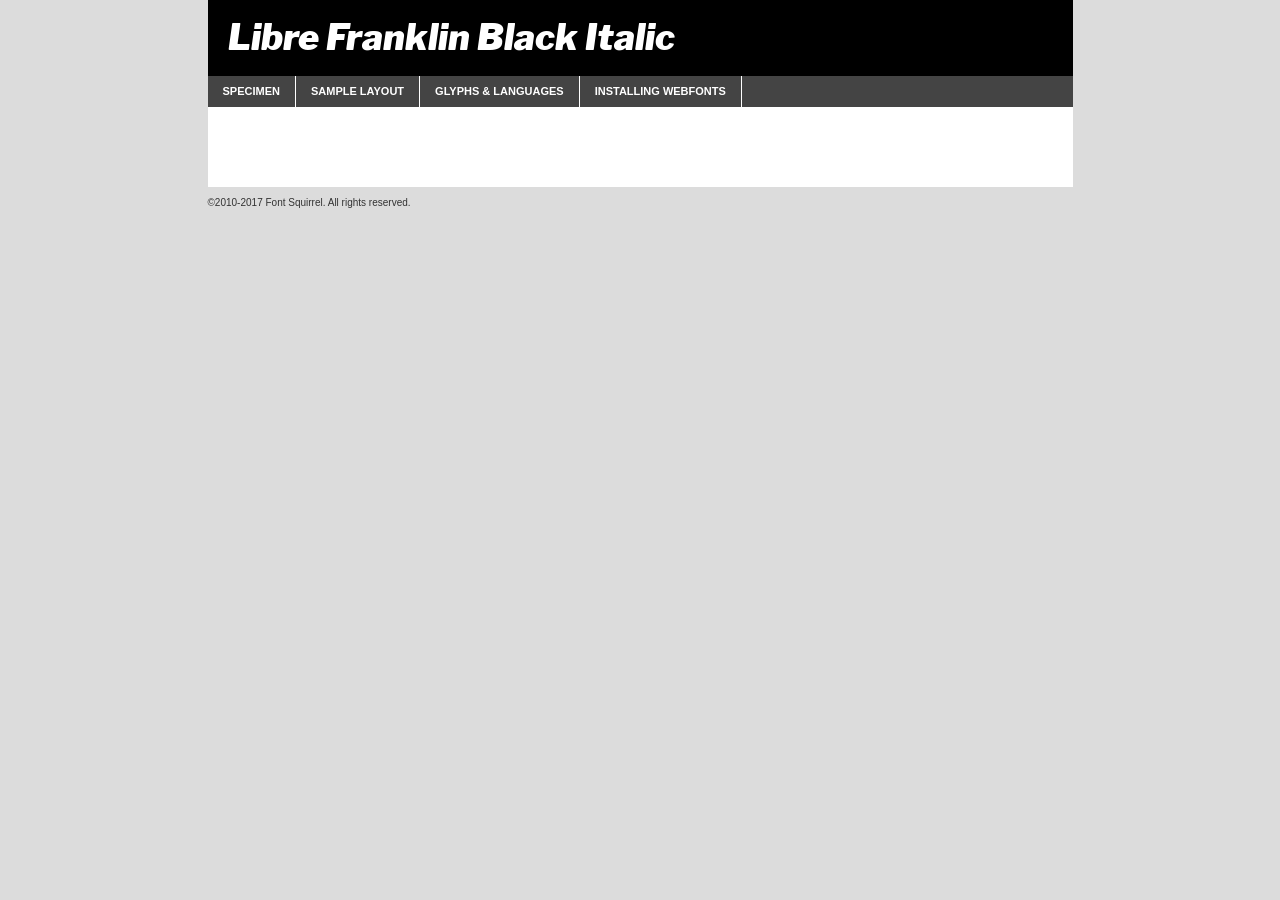
<file: fonts/librefranklin-blackitalic-demo.html>
<!DOCTYPE html PUBLIC "-//W3C//DTD XHTML 1.0 Transitional//EN"
	"http://www.w3.org/TR/xhtml1/DTD/xhtml1-transitional.dtd">

<html xmlns="http://www.w3.org/1999/xhtml" xml:lang="en" lang="en">
<head>
	<meta http-equiv="Content-Type" content="text/html; charset=utf-8" />
	<script src="http://ajax.googleapis.com/ajax/libs/jquery/1.7.2/jquery.min.js" type="text/javascript" charset="utf-8"></script>
	<script type="text/javascript">
	(function($){$.fn.easyTabs=function(option){var param=jQuery.extend({fadeSpeed:"fast",defaultContent:1,activeClass:'active'},option);$(this).each(function(){var thisId="#"+this.id;if(param.defaultContent==''){param.defaultContent=1;}
	if(typeof param.defaultContent=="number")
	{var defaultTab=$(thisId+" .tabs li:eq("+(param.defaultContent-1)+") a").attr('href').substr(1);}else{var defaultTab=param.defaultContent;}
	$(thisId+" .tabs li a").each(function(){var tabToHide=$(this).attr('href').substr(1);$("#"+tabToHide).addClass('easytabs-tab-content');});hideAll();changeContent(defaultTab);function hideAll(){$(thisId+" .easytabs-tab-content").hide();}
	function changeContent(tabId){hideAll();$(thisId+" .tabs li").removeClass(param.activeClass);$(thisId+" .tabs li a[href=#"+tabId+"]").closest('li').addClass(param.activeClass);if(param.fadeSpeed!="none")
	{$(thisId+" #"+tabId).fadeIn(param.fadeSpeed);}else{$(thisId+" #"+tabId).show();}}
	$(thisId+" .tabs li").click(function(){var tabId=$(this).find('a').attr('href').substr(1);changeContent(tabId);return false;});});}})(jQuery);
	</script>
	<link rel="stylesheet" href="specimen_files/specimen_stylesheet.css" type="text/css" charset="utf-8" />
	<link rel="stylesheet" href="stylesheet.css" type="text/css" charset="utf-8" />

	<style type="text/css">
					body{
				font-family: 'libre_franklinblack_italic';
							}
		</style>

	<title>Libre Franklin Black Italic Specimen</title>
	
	
	<script type="text/javascript" charset="utf-8">
		$(document).ready(function() {
			$('#container').easyTabs({defaultContent:1});
		});
	</script>
</head>

<body>
<div id="container">
	<div id="header">
		Libre Franklin Black Italic	</div>
	<ul class="tabs">
		<li><a href="#specimen">Specimen</a></li>
		<li><a href="#layout">Sample Layout</a></li>
				<li><a href="#glyphs">Glyphs &amp; Languages</a></li>
		<li><a href="#installing">Installing Webfonts</a></li>
		
	</ul>
	
	<div id="main_content">

		
			<div id="specimen">
		
				<div class="section">
					<div class="grid12 firstcol">
						<div class="huge">AaBb</div>
					</div>
				</div>
		
				<div class="section">
					<div class="glyph_range">A&#x200B;B&#x200b;C&#x200b;D&#x200b;E&#x200b;F&#x200b;G&#x200b;H&#x200b;I&#x200b;J&#x200b;K&#x200b;L&#x200b;M&#x200b;N&#x200b;O&#x200b;P&#x200b;Q&#x200b;R&#x200b;S&#x200b;T&#x200b;U&#x200b;V&#x200b;W&#x200b;X&#x200b;Y&#x200b;Z&#x200b;a&#x200b;b&#x200b;c&#x200b;d&#x200b;e&#x200b;f&#x200b;g&#x200b;h&#x200b;i&#x200b;j&#x200b;k&#x200b;l&#x200b;m&#x200b;n&#x200b;o&#x200b;p&#x200b;q&#x200b;r&#x200b;s&#x200b;t&#x200b;u&#x200b;v&#x200b;w&#x200b;x&#x200b;y&#x200b;z&#x200b;1&#x200b;2&#x200b;3&#x200b;4&#x200b;5&#x200b;6&#x200b;7&#x200b;8&#x200b;9&#x200b;0&#x200b;&amp;&#x200b;.&#x200b;,&#x200b;?&#x200b;!&#x200b;&#64;&#x200b;(&#x200b;)&#x200b;#&#x200b;$&#x200b;%&#x200b;*&#x200b;+&#x200b;-&#x200b;=&#x200b;:&#x200b;;</div>
				</div>
				<div class="section">
					<div class="grid12 firstcol">
						<table class="sample_table">
							<tr><td>10</td><td class="size10">abcdefghijklmnopqrstuvwxyzABCDEFGHIJKLMNOPQRSTUVWXYZ0123456789abcdefghijklmnopqrstuvwxyzABCDEFGHIJKLMNOPQRSTUVWXYZ0123456789abcdefghijklmnopqrstuvwxyzABCDEFGHIJKLMNOPQRSTUVWXYZ</td></tr>
							<tr><td>11</td><td class="size11">abcdefghijklmnopqrstuvwxyzABCDEFGHIJKLMNOPQRSTUVWXYZ0123456789abcdefghijklmnopqrstuvwxyzABCDEFGHIJKLMNOPQRSTUVWXYZ0123456789abcdefghijklmnopqrstuvwxyzABCDEFGHIJKLMNOPQRSTUVWXYZ</td></tr>
							<tr><td>12</td><td class="size12">abcdefghijklmnopqrstuvwxyzABCDEFGHIJKLMNOPQRSTUVWXYZ0123456789abcdefghijklmnopqrstuvwxyzABCDEFGHIJKLMNOPQRSTUVWXYZ0123456789abcdefghijklmnopqrstuvwxyzABCDEFGHIJKLMNOPQRSTUVWXYZ</td></tr>
							<tr><td>13</td><td class="size13">abcdefghijklmnopqrstuvwxyzABCDEFGHIJKLMNOPQRSTUVWXYZ0123456789abcdefghijklmnopqrstuvwxyzABCDEFGHIJKLMNOPQRSTUVWXYZ0123456789abcdefghijklmnopqrstuvwxyzABCDEFGHIJKLMNOPQRSTUVWXYZ</td></tr>
							<tr><td>14</td><td class="size14">abcdefghijklmnopqrstuvwxyzABCDEFGHIJKLMNOPQRSTUVWXYZ0123456789abcdefghijklmnopqrstuvwxyzABCDEFGHIJKLMNOPQRSTUVWXYZ0123456789abcdefghijklmnopqrstuvwxyzABCDEFGHIJKLMNOPQRSTUVWXYZ</td></tr>
							<tr><td>16</td><td class="size16">abcdefghijklmnopqrstuvwxyzABCDEFGHIJKLMNOPQRSTUVWXYZ0123456789abcdefghijklmnopqrstuvwxyzABCDEFGHIJKLMNOPQRSTUVWXYZ</td></tr>
							<tr><td>18</td><td class="size18">abcdefghijklmnopqrstuvwxyzABCDEFGHIJKLMNOPQRSTUVWXYZ0123456789abcdefghijklmnopqrstuvwxyzABCDEFGHIJKLMNOPQRSTUVWXYZ</td></tr>
							<tr><td>20</td><td class="size20">abcdefghijklmnopqrstuvwxyzABCDEFGHIJKLMNOPQRSTUVWXYZ0123456789abcdefghijklmnopqrstuvwxyzABCDEFGHIJKLMNOPQRSTUVWXYZ</td></tr>
							<tr><td>24</td><td class="size24">abcdefghijklmnopqrstuvwxyzABCDEFGHIJKLMNOPQRSTUVWXYZ0123456789abcdefghijklmnopqrstuvwxyzABCDEFGHIJKLMNOPQRSTUVWXYZ</td></tr>
							<tr><td>30</td><td class="size30">abcdefghijklmnopqrstuvwxyzABCDEFGHIJKLMNOPQRSTUVWXYZ0123456789abcdefghijklmnopqrstuvwxyzABCDEFGHIJKLMNOPQRSTUVWXYZ</td></tr>
							<tr><td>36</td><td class="size36">abcdefghijklmnopqrstuvwxyzABCDEFGHIJKLMNOPQRSTUVWXYZ0123456789abcdefghijklmnopqrstuvwxyzABCDEFGHIJKLMNOPQRSTUVWXYZ</td></tr>
							<tr><td>48</td><td class="size48">abcdefghijklmnopqrstuvwxyzABCDEFGHIJKLMNOPQRSTUVWXYZ0123456789abcdefghijklmnopqrstuvwxyzABCDEFGHIJKLMNOPQRSTUVWXYZ</td></tr>
							<tr><td>60</td><td class="size60">abcdefghijklmnopqrstuvwxyzABCDEFGHIJKLMNOPQRSTUVWXYZ0123456789abcdefghijklmnopqrstuvwxyzABCDEFGHIJKLMNOPQRSTUVWXYZ</td></tr>
							<tr><td>72</td><td class="size72">abcdefghijklmnopqrstuvwxyzABCDEFGHIJKLMNOPQRSTUVWXYZ0123456789abcdefghijklmnopqrstuvwxyzABCDEFGHIJKLMNOPQRSTUVWXYZ</td></tr>
							<tr><td>90</td><td class="size90">abcdefghijklmnopqrstuvwxyzABCDEFGHIJKLMNOPQRSTUVWXYZ0123456789abcdefghijklmnopqrstuvwxyzABCDEFGHIJKLMNOPQRSTUVWXYZ</td></tr>
						</table>
				
					</div>
			
				</div>
		
		
		
								<div class="section" id="bodycomparison">


										<div id="xheight">
				<div class="fontbody">&#x25FC;&#x25FC;&#x25FC;&#x25FC;&#x25FC;&#x25FC;&#x25FC;&#x25FC;&#x25FC;&#x25FC;&#x25FC;&#x25FC;&#x25FC;&#x25FC;&#x25FC;&#x25FC;&#x25FC;&#x25FC;&#x25FC;&#x25FC;&#x25FC;&#x25FC;&#x25FC;&#x25FC;&#x25FC;&#x25FC;&#x25FC;&#x25FC;&#x25FC;&#x25FC;&#x25FC;&#x25FC;&#x25FC;&#x25FC;&#x25FC;&#x25FC;&#x25FC;&#x25FC;&#x25FC;&#x25FC;&#x25FC;&#x25FC;&#x25FC;&#x25FC;&#x25FC;&#x25FC;&#x25FC;&#x25FC;&#x25FC;&#x25FC;&#x25FC;&#x25FC;&#x25FC;&#x25FC;&#x25FC;&#x25FC;&#x25FC;&#x25FC;&#x25FC;&#x25FC;&#x25FC;&#x25FC;&#x25FC;&#x25FC;&#x25FC;&#x25FC;&#x25FC;&#x25FC;&#x25FC;&#x25FC;&#x25FC;&#x25FC;&#x25FC;&#x25FC;&#x25FC;&#x25FC;&#x25FC;&#x25FC;&#x25FC;&#x25FC;&#x25FC;&#x25FC;&#x25FC;&#x25FC;&#x25FC;&#x25FC;&#x25FC;&#x25FC;&#x25FC;&#x25FC;&#x25FC;&#x25FC;&#x25FC;&#x25FC;&#x25FC;&#x25FC;&#x25FC;&#x25FC;&#x25FC;body</div><div class="arialbody">body</div><div class="verdanabody">body</div><div class="georgiabody">body</div></div>
										<div class="fontbody" style="z-index:1">
											body<span>Libre Franklin Black Italic</span>
										</div>
										<div class="arialbody" style="z-index:1">
											body<span>Arial</span>
										</div>
										<div class="verdanabody" style="z-index:1">
											body<span>Verdana</span>
										</div>
										<div class="georgiabody" style="z-index:1">
											body<span>Georgia</span>
										</div>



								</div>
		
		
				<div class="section psample psample_row1" id="">
					
					<div class="grid2 firstcol">
						<p class="size10"><span>10.</span>Aenean lacinia bibendum nulla sed consectetur. Fusce dapibus, tellus ac cursus commodo, tortor mauris condimentum nibh, ut fermentum massa justo sit amet risus. Nullam id dolor id nibh ultricies vehicula ut id elit. Cum sociis natoque penatibus et magnis dis parturient montes, nascetur ridiculus mus. Nulla vitae elit libero, a pharetra augue.</p>
			
					</div>
					<div class="grid3">
						<p class="size11"><span>11.</span>Aenean lacinia bibendum nulla sed consectetur. Fusce dapibus, tellus ac cursus commodo, tortor mauris condimentum nibh, ut fermentum massa justo sit amet risus. Nullam id dolor id nibh ultricies vehicula ut id elit. Cum sociis natoque penatibus et magnis dis parturient montes, nascetur ridiculus mus. Nulla vitae elit libero, a pharetra augue.</p>
			
					</div>
					<div class="grid3">
						<p class="size12"><span>12.</span>Aenean lacinia bibendum nulla sed consectetur. Fusce dapibus, tellus ac cursus commodo, tortor mauris condimentum nibh, ut fermentum massa justo sit amet risus. Nullam id dolor id nibh ultricies vehicula ut id elit. Cum sociis natoque penatibus et magnis dis parturient montes, nascetur ridiculus mus. Nulla vitae elit libero, a pharetra augue.</p>
			
					</div>
					<div class="grid4">
						<p class="size13"><span>13.</span>Aenean lacinia bibendum nulla sed consectetur. Fusce dapibus, tellus ac cursus commodo, tortor mauris condimentum nibh, ut fermentum massa justo sit amet risus. Nullam id dolor id nibh ultricies vehicula ut id elit. Cum sociis natoque penatibus et magnis dis parturient montes, nascetur ridiculus mus. Nulla vitae elit libero, a pharetra augue.</p>
			
					</div>
					<div class="white_blend"></div>
					
				</div>
				<div class="section psample psample_row2" id="">
					<div class="grid3 firstcol">
						<p class="size14"><span>14.</span>Aenean lacinia bibendum nulla sed consectetur. Fusce dapibus, tellus ac cursus commodo, tortor mauris condimentum nibh, ut fermentum massa justo sit amet risus. Nullam id dolor id nibh ultricies vehicula ut id elit. Cum sociis natoque penatibus et magnis dis parturient montes, nascetur ridiculus mus. Nulla vitae elit libero, a pharetra augue.</p>
			
					</div>
					<div class="grid4">
						<p class="size16"><span>16.</span>Aenean lacinia bibendum nulla sed consectetur. Fusce dapibus, tellus ac cursus commodo, tortor mauris condimentum nibh, ut fermentum massa justo sit amet risus. Nullam id dolor id nibh ultricies vehicula ut id elit. Cum sociis natoque penatibus et magnis dis parturient montes, nascetur ridiculus mus. Nulla vitae elit libero, a pharetra augue.</p>
			
					</div>
					<div class="grid5">
						<p class="size18"><span>18.</span>Aenean lacinia bibendum nulla sed consectetur. Fusce dapibus, tellus ac cursus commodo, tortor mauris condimentum nibh, ut fermentum massa justo sit amet risus. Nullam id dolor id nibh ultricies vehicula ut id elit. Cum sociis natoque penatibus et magnis dis parturient montes, nascetur ridiculus mus. Nulla vitae elit libero, a pharetra augue.</p>
			
					</div>

					<div class="white_blend"></div>

				</div>
				
				<div class="section psample psample_row3" id="">
					<div class="grid5 firstcol">
						<p class="size20"><span>20.</span>Aenean lacinia bibendum nulla sed consectetur. Fusce dapibus, tellus ac cursus commodo, tortor mauris condimentum nibh, ut fermentum massa justo sit amet risus. Nullam id dolor id nibh ultricies vehicula ut id elit. Cum sociis natoque penatibus et magnis dis parturient montes, nascetur ridiculus mus. Nulla vitae elit libero, a pharetra augue.</p>
					</div>
					<div class="grid7">
						<p class="size24"><span>24.</span>Aenean lacinia bibendum nulla sed consectetur. Fusce dapibus, tellus ac cursus commodo, tortor mauris condimentum nibh, ut fermentum massa justo sit amet risus. Nullam id dolor id nibh ultricies vehicula ut id elit. Cum sociis natoque penatibus et magnis dis parturient montes, nascetur ridiculus mus. Nulla vitae elit libero, a pharetra augue.</p>
					</div>
					
					<div class="white_blend"></div>
					
				</div>
				
				<div class="section psample psample_row4" id="">
					<div class="grid12 firstcol">
						<p class="size30"><span>30.</span>Aenean lacinia bibendum nulla sed consectetur. Fusce dapibus, tellus ac cursus commodo, tortor mauris condimentum nibh, ut fermentum massa justo sit amet risus. Nullam id dolor id nibh ultricies vehicula ut id elit. Cum sociis natoque penatibus et magnis dis parturient montes, nascetur ridiculus mus. Nulla vitae elit libero, a pharetra augue.</p>
					</div>
					<div class="white_blend"></div>
					
				</div>
				
				
				
				<div class="section psample psample_row1 fullreverse">
					<div class="grid2 firstcol">
						<p class="size10"><span>10.</span>Aenean lacinia bibendum nulla sed consectetur. Fusce dapibus, tellus ac cursus commodo, tortor mauris condimentum nibh, ut fermentum massa justo sit amet risus. Nullam id dolor id nibh ultricies vehicula ut id elit. Cum sociis natoque penatibus et magnis dis parturient montes, nascetur ridiculus mus. Nulla vitae elit libero, a pharetra augue.</p>
			
					</div>
					<div class="grid3">
						<p class="size11"><span>11.</span>Aenean lacinia bibendum nulla sed consectetur. Fusce dapibus, tellus ac cursus commodo, tortor mauris condimentum nibh, ut fermentum massa justo sit amet risus. Nullam id dolor id nibh ultricies vehicula ut id elit. Cum sociis natoque penatibus et magnis dis parturient montes, nascetur ridiculus mus. Nulla vitae elit libero, a pharetra augue.</p>
			
					</div>
					<div class="grid3">
						<p class="size12"><span>12.</span>Aenean lacinia bibendum nulla sed consectetur. Fusce dapibus, tellus ac cursus commodo, tortor mauris condimentum nibh, ut fermentum massa justo sit amet risus. Nullam id dolor id nibh ultricies vehicula ut id elit. Cum sociis natoque penatibus et magnis dis parturient montes, nascetur ridiculus mus. Nulla vitae elit libero, a pharetra augue.</p>
			
					</div>
					<div class="grid4">
						<p class="size13"><span>13.</span>Aenean lacinia bibendum nulla sed consectetur. Fusce dapibus, tellus ac cursus commodo, tortor mauris condimentum nibh, ut fermentum massa justo sit amet risus. Nullam id dolor id nibh ultricies vehicula ut id elit. Cum sociis natoque penatibus et magnis dis parturient montes, nascetur ridiculus mus. Nulla vitae elit libero, a pharetra augue.</p>
			
					</div>
					<div class="black_blend"></div>
					
				</div>
				
				<div class="section psample psample_row2 fullreverse">
					<div class="grid3 firstcol">
						<p class="size14"><span>14.</span>Aenean lacinia bibendum nulla sed consectetur. Fusce dapibus, tellus ac cursus commodo, tortor mauris condimentum nibh, ut fermentum massa justo sit amet risus. Nullam id dolor id nibh ultricies vehicula ut id elit. Cum sociis natoque penatibus et magnis dis parturient montes, nascetur ridiculus mus. Nulla vitae elit libero, a pharetra augue.</p>
			
					</div>
					<div class="grid4">
						<p class="size16"><span>16.</span>Aenean lacinia bibendum nulla sed consectetur. Fusce dapibus, tellus ac cursus commodo, tortor mauris condimentum nibh, ut fermentum massa justo sit amet risus. Nullam id dolor id nibh ultricies vehicula ut id elit. Cum sociis natoque penatibus et magnis dis parturient montes, nascetur ridiculus mus. Nulla vitae elit libero, a pharetra augue.</p>
			
					</div>
					<div class="grid5">
						<p class="size18"><span>18.</span>Aenean lacinia bibendum nulla sed consectetur. Fusce dapibus, tellus ac cursus commodo, tortor mauris condimentum nibh, ut fermentum massa justo sit amet risus. Nullam id dolor id nibh ultricies vehicula ut id elit. Cum sociis natoque penatibus et magnis dis parturient montes, nascetur ridiculus mus. Nulla vitae elit libero, a pharetra augue.</p>
			
					</div>
					<div class="black_blend"></div>

				</div>
				
				<div class="section psample fullreverse psample_row3" id="">
					<div class="grid5 firstcol">
						<p class="size20"><span>20.</span>Aenean lacinia bibendum nulla sed consectetur. Fusce dapibus, tellus ac cursus commodo, tortor mauris condimentum nibh, ut fermentum massa justo sit amet risus. Nullam id dolor id nibh ultricies vehicula ut id elit. Cum sociis natoque penatibus et magnis dis parturient montes, nascetur ridiculus mus. Nulla vitae elit libero, a pharetra augue.</p>
					</div>
					<div class="grid7">
						<p class="size24"><span>24.</span>Aenean lacinia bibendum nulla sed consectetur. Fusce dapibus, tellus ac cursus commodo, tortor mauris condimentum nibh, ut fermentum massa justo sit amet risus. Nullam id dolor id nibh ultricies vehicula ut id elit. Cum sociis natoque penatibus et magnis dis parturient montes, nascetur ridiculus mus. Nulla vitae elit libero, a pharetra augue.</p>
					</div>
					
					<div class="black_blend"></div>
					
				</div>
				
				<div class="section psample fullreverse psample_row4" id="" style="border-bottom: 20px #000 solid;">
					<div class="grid12 firstcol">
						<p class="size30"><span>30.</span>Aenean lacinia bibendum nulla sed consectetur. Fusce dapibus, tellus ac cursus commodo, tortor mauris condimentum nibh, ut fermentum massa justo sit amet risus. Nullam id dolor id nibh ultricies vehicula ut id elit. Cum sociis natoque penatibus et magnis dis parturient montes, nascetur ridiculus mus. Nulla vitae elit libero, a pharetra augue.</p>
					</div>
					<div class="black_blend"></div>
					
				</div>
				
				
				
				
			</div>
			
			<div id="layout">
				
				<div class="section">
					
					<div class="grid12 firstcol">
						<h1>Lorem Ipsum Dolor</h1>
						<h2>Etiam porta sem malesuada magna mollis euismod</h2>
						
						<p class="byline">By <a href="#link">Aenean Lacinia</a></p>
					</div>
				</div>
				<div class="section">
					<div class="grid8 firstcol">
						<p class="large">Donec sed odio dui. Morbi leo risus, porta ac consectetur ac, vestibulum at eros. Fusce dapibus, tellus ac cursus commodo, tortor mauris condimentum nibh, ut fermentum massa justo sit amet risus. </p>

						
						<h3>Pellentesque ornare sem</h3>

						<p>Maecenas sed diam eget risus varius blandit sit amet non magna. Maecenas faucibus mollis interdum. Donec ullamcorper nulla non metus auctor fringilla. Nullam id dolor id nibh ultricies vehicula ut id elit. Nullam id dolor id nibh ultricies vehicula ut id elit. </p>

						<p>Aenean eu leo quam. Pellentesque ornare sem lacinia quam venenatis vestibulum. Lorem ipsum dolor sit amet, consectetur adipiscing elit. Cum sociis natoque penatibus et magnis dis parturient montes, nascetur ridiculus mus. </p>

						<p>Nulla vitae elit libero, a pharetra augue. Praesent commodo cursus magna, vel scelerisque nisl consectetur et. Aenean lacinia bibendum nulla sed consectetur. </p>

						<p>Nullam quis risus eget urna mollis ornare vel eu leo. Nullam quis risus eget urna mollis ornare vel eu leo. Maecenas sed diam eget risus varius blandit sit amet non magna. Donec ullamcorper nulla non metus auctor fringilla. </p>

						<h3>Cras mattis consectetur</h3>

						<p>Aenean eu leo quam. Pellentesque ornare sem lacinia quam venenatis vestibulum. Aenean lacinia bibendum nulla sed consectetur. Integer posuere erat a ante venenatis dapibus posuere velit aliquet. Cras mattis consectetur purus sit amet fermentum. </p>

						<p>Nullam id dolor id nibh ultricies vehicula ut id elit. Nullam quis risus eget urna mollis ornare vel eu leo. Cras mattis consectetur purus sit amet fermentum.</p>
					</div>
					
					<div class="grid4 sidebar">
						
						<div class="box reverse">
							<p class="last">Nullam quis risus eget urna mollis ornare vel eu leo. Donec ullamcorper nulla non metus auctor fringilla. Cras mattis consectetur purus sit amet fermentum. Sed posuere consectetur est at lobortis. Lorem ipsum dolor sit amet, consectetur adipiscing elit. </p>
						</div>
						
						<p class="caption">Maecenas sed diam eget risus varius.</p>

						<p>Vestibulum id ligula porta felis euismod semper. Integer posuere erat a ante venenatis dapibus posuere velit aliquet. Vestibulum id ligula porta felis euismod semper. Sed posuere consectetur est at lobortis. Maecenas sed diam eget risus varius blandit sit amet non magna. Fusce dapibus, tellus ac cursus commodo, tortor mauris condimentum nibh, ut fermentum massa justo sit amet risus. </p>

					

						<p>Duis mollis, est non commodo luctus, nisi erat porttitor ligula, eget lacinia odio sem nec elit. Aenean lacinia bibendum nulla sed consectetur. Vivamus sagittis lacus vel augue laoreet rutrum faucibus dolor auctor. Aenean lacinia bibendum nulla sed consectetur. Nullam quis risus eget urna mollis ornare vel eu leo. </p>

						<p>Praesent commodo cursus magna, vel scelerisque nisl consectetur et. Donec ullamcorper nulla non metus auctor fringilla. Maecenas faucibus mollis interdum. Fusce dapibus, tellus ac cursus commodo, tortor mauris condimentum nibh, ut fermentum massa justo sit amet risus. </p>

					</div>
				</div>
				
			</div>


			



		<div id="glyphs">
			<div class="section">
				<div class="grid12 firstcol">
			
				<h1>Language Support</h1>
				<p>The subset of Libre Franklin Black Italic in this kit supports the following languages:<br />
			
					Albanian, Basque, Breton, Chamorro, Danish, Dutch, English, Faroese, Finnish, French, Frisian, Galician, German, Icelandic, Italian, Malagasy, Norwegian, Portuguese, Spanish, Alsatian, Aragonese, Arapaho, Arrernte, Asturian, Aymara, Bislama, Cebuano, Corsican, Fijian, French_creole, Genoese, Gilbertese, Greenlandic, Haitian_creole, Hiligaynon, Hmong, Hopi, Ibanag, Iloko_ilokano, Indonesian, Interglossa_glosa, Interlingua, Irish_gaelic, Jerriais, Lojban, Lombard, Luxembourgeois, Manx, Mohawk, Norfolk_pitcairnese, Occitan, Oromo, Pangasinan, Papiamento, Piedmontese, Potawatomi, Rhaeto-romance, Romansh, Rotokas, Sami_lule, Samoan, Sardinian, Scots_gaelic, Seychelles_creole, Shona, Sicilian, Somali, Southern_ndebele, Swahili, Swati_swazi, Tagalog_filipino_pilipino, Tetum, Tok_pisin, Uyghur_latinized, Volapuk, Walloon, Warlpiri, Xhosa, Yapese, Zulu, Latinbasic, Ubasic, Demo				</p>
				<h1>Glyph Chart</h1>
				<p>The subset of Libre Franklin Black Italic in this kit includes all the glyphs listed below. Unicode entities are included above each glyph to help you insert individual characters into your layout.</p>
				<div id="glyph_chart">
			
																														 <div><p>&amp;#13;</p>&#13;</div>
																				 <div><p>&amp;#32;</p>&#32;</div>
																				 <div><p>&amp;#33;</p>&#33;</div>
																				 <div><p>&amp;#34;</p>&#34;</div>
																				 <div><p>&amp;#35;</p>&#35;</div>
																				 <div><p>&amp;#36;</p>&#36;</div>
																				 <div><p>&amp;#37;</p>&#37;</div>
																				 <div><p>&amp;#38;</p>&#38;</div>
																				 <div><p>&amp;#39;</p>&#39;</div>
																				 <div><p>&amp;#40;</p>&#40;</div>
																				 <div><p>&amp;#41;</p>&#41;</div>
																				 <div><p>&amp;#42;</p>&#42;</div>
																				 <div><p>&amp;#43;</p>&#43;</div>
																				 <div><p>&amp;#44;</p>&#44;</div>
																				 <div><p>&amp;#45;</p>&#45;</div>
																				 <div><p>&amp;#46;</p>&#46;</div>
																				 <div><p>&amp;#47;</p>&#47;</div>
																				 <div><p>&amp;#48;</p>&#48;</div>
																				 <div><p>&amp;#49;</p>&#49;</div>
																				 <div><p>&amp;#50;</p>&#50;</div>
																				 <div><p>&amp;#51;</p>&#51;</div>
																				 <div><p>&amp;#52;</p>&#52;</div>
																				 <div><p>&amp;#53;</p>&#53;</div>
																				 <div><p>&amp;#54;</p>&#54;</div>
																				 <div><p>&amp;#55;</p>&#55;</div>
																				 <div><p>&amp;#56;</p>&#56;</div>
																				 <div><p>&amp;#57;</p>&#57;</div>
																				 <div><p>&amp;#58;</p>&#58;</div>
																				 <div><p>&amp;#59;</p>&#59;</div>
																				 <div><p>&amp;#60;</p>&#60;</div>
																				 <div><p>&amp;#61;</p>&#61;</div>
																				 <div><p>&amp;#62;</p>&#62;</div>
																				 <div><p>&amp;#63;</p>&#63;</div>
																				 <div><p>&amp;#64;</p>&#64;</div>
																				 <div><p>&amp;#65;</p>&#65;</div>
																				 <div><p>&amp;#66;</p>&#66;</div>
																				 <div><p>&amp;#67;</p>&#67;</div>
																				 <div><p>&amp;#68;</p>&#68;</div>
																				 <div><p>&amp;#69;</p>&#69;</div>
																				 <div><p>&amp;#70;</p>&#70;</div>
																				 <div><p>&amp;#71;</p>&#71;</div>
																				 <div><p>&amp;#72;</p>&#72;</div>
																				 <div><p>&amp;#73;</p>&#73;</div>
																				 <div><p>&amp;#74;</p>&#74;</div>
																				 <div><p>&amp;#75;</p>&#75;</div>
																				 <div><p>&amp;#76;</p>&#76;</div>
																				 <div><p>&amp;#77;</p>&#77;</div>
																				 <div><p>&amp;#78;</p>&#78;</div>
																				 <div><p>&amp;#79;</p>&#79;</div>
																				 <div><p>&amp;#80;</p>&#80;</div>
																				 <div><p>&amp;#81;</p>&#81;</div>
																				 <div><p>&amp;#82;</p>&#82;</div>
																				 <div><p>&amp;#83;</p>&#83;</div>
																				 <div><p>&amp;#84;</p>&#84;</div>
																				 <div><p>&amp;#85;</p>&#85;</div>
																				 <div><p>&amp;#86;</p>&#86;</div>
																				 <div><p>&amp;#87;</p>&#87;</div>
																				 <div><p>&amp;#88;</p>&#88;</div>
																				 <div><p>&amp;#89;</p>&#89;</div>
																				 <div><p>&amp;#90;</p>&#90;</div>
																				 <div><p>&amp;#91;</p>&#91;</div>
																				 <div><p>&amp;#92;</p>&#92;</div>
																				 <div><p>&amp;#93;</p>&#93;</div>
																				 <div><p>&amp;#94;</p>&#94;</div>
																				 <div><p>&amp;#95;</p>&#95;</div>
																				 <div><p>&amp;#96;</p>&#96;</div>
																				 <div><p>&amp;#97;</p>&#97;</div>
																				 <div><p>&amp;#98;</p>&#98;</div>
																				 <div><p>&amp;#99;</p>&#99;</div>
																				 <div><p>&amp;#100;</p>&#100;</div>
																				 <div><p>&amp;#101;</p>&#101;</div>
																				 <div><p>&amp;#102;</p>&#102;</div>
																				 <div><p>&amp;#103;</p>&#103;</div>
																				 <div><p>&amp;#104;</p>&#104;</div>
																				 <div><p>&amp;#105;</p>&#105;</div>
																				 <div><p>&amp;#106;</p>&#106;</div>
																				 <div><p>&amp;#107;</p>&#107;</div>
																				 <div><p>&amp;#108;</p>&#108;</div>
																				 <div><p>&amp;#109;</p>&#109;</div>
																				 <div><p>&amp;#110;</p>&#110;</div>
																				 <div><p>&amp;#111;</p>&#111;</div>
																				 <div><p>&amp;#112;</p>&#112;</div>
																				 <div><p>&amp;#113;</p>&#113;</div>
																				 <div><p>&amp;#114;</p>&#114;</div>
																				 <div><p>&amp;#115;</p>&#115;</div>
																				 <div><p>&amp;#116;</p>&#116;</div>
																				 <div><p>&amp;#117;</p>&#117;</div>
																				 <div><p>&amp;#118;</p>&#118;</div>
																				 <div><p>&amp;#119;</p>&#119;</div>
																				 <div><p>&amp;#120;</p>&#120;</div>
																				 <div><p>&amp;#121;</p>&#121;</div>
																				 <div><p>&amp;#122;</p>&#122;</div>
																				 <div><p>&amp;#123;</p>&#123;</div>
																				 <div><p>&amp;#124;</p>&#124;</div>
																				 <div><p>&amp;#125;</p>&#125;</div>
																				 <div><p>&amp;#126;</p>&#126;</div>
																				 <div><p>&amp;#160;</p>&#160;</div>
																				 <div><p>&amp;#161;</p>&#161;</div>
																				 <div><p>&amp;#162;</p>&#162;</div>
																				 <div><p>&amp;#163;</p>&#163;</div>
																				 <div><p>&amp;#164;</p>&#164;</div>
																				 <div><p>&amp;#165;</p>&#165;</div>
																				 <div><p>&amp;#166;</p>&#166;</div>
																				 <div><p>&amp;#167;</p>&#167;</div>
																				 <div><p>&amp;#168;</p>&#168;</div>
																				 <div><p>&amp;#169;</p>&#169;</div>
																				 <div><p>&amp;#170;</p>&#170;</div>
																				 <div><p>&amp;#171;</p>&#171;</div>
																				 <div><p>&amp;#172;</p>&#172;</div>
																				 <div><p>&amp;#173;</p>&#173;</div>
																				 <div><p>&amp;#174;</p>&#174;</div>
																				 <div><p>&amp;#175;</p>&#175;</div>
																				 <div><p>&amp;#176;</p>&#176;</div>
																				 <div><p>&amp;#177;</p>&#177;</div>
																				 <div><p>&amp;#178;</p>&#178;</div>
																				 <div><p>&amp;#179;</p>&#179;</div>
																				 <div><p>&amp;#180;</p>&#180;</div>
																				 <div><p>&amp;#182;</p>&#182;</div>
																				 <div><p>&amp;#183;</p>&#183;</div>
																				 <div><p>&amp;#184;</p>&#184;</div>
																				 <div><p>&amp;#185;</p>&#185;</div>
																				 <div><p>&amp;#186;</p>&#186;</div>
																				 <div><p>&amp;#187;</p>&#187;</div>
																				 <div><p>&amp;#188;</p>&#188;</div>
																				 <div><p>&amp;#189;</p>&#189;</div>
																				 <div><p>&amp;#190;</p>&#190;</div>
																				 <div><p>&amp;#191;</p>&#191;</div>
																				 <div><p>&amp;#192;</p>&#192;</div>
																				 <div><p>&amp;#193;</p>&#193;</div>
																				 <div><p>&amp;#194;</p>&#194;</div>
																				 <div><p>&amp;#195;</p>&#195;</div>
																				 <div><p>&amp;#196;</p>&#196;</div>
																				 <div><p>&amp;#197;</p>&#197;</div>
																				 <div><p>&amp;#198;</p>&#198;</div>
																				 <div><p>&amp;#199;</p>&#199;</div>
																				 <div><p>&amp;#200;</p>&#200;</div>
																				 <div><p>&amp;#201;</p>&#201;</div>
																				 <div><p>&amp;#202;</p>&#202;</div>
																				 <div><p>&amp;#203;</p>&#203;</div>
																				 <div><p>&amp;#204;</p>&#204;</div>
																				 <div><p>&amp;#205;</p>&#205;</div>
																				 <div><p>&amp;#206;</p>&#206;</div>
																				 <div><p>&amp;#207;</p>&#207;</div>
																				 <div><p>&amp;#208;</p>&#208;</div>
																				 <div><p>&amp;#209;</p>&#209;</div>
																				 <div><p>&amp;#210;</p>&#210;</div>
																				 <div><p>&amp;#211;</p>&#211;</div>
																				 <div><p>&amp;#212;</p>&#212;</div>
																				 <div><p>&amp;#213;</p>&#213;</div>
																				 <div><p>&amp;#214;</p>&#214;</div>
																				 <div><p>&amp;#215;</p>&#215;</div>
																				 <div><p>&amp;#216;</p>&#216;</div>
																				 <div><p>&amp;#217;</p>&#217;</div>
																				 <div><p>&amp;#218;</p>&#218;</div>
																				 <div><p>&amp;#219;</p>&#219;</div>
																				 <div><p>&amp;#220;</p>&#220;</div>
																				 <div><p>&amp;#221;</p>&#221;</div>
																				 <div><p>&amp;#222;</p>&#222;</div>
																				 <div><p>&amp;#223;</p>&#223;</div>
																				 <div><p>&amp;#224;</p>&#224;</div>
																				 <div><p>&amp;#225;</p>&#225;</div>
																				 <div><p>&amp;#226;</p>&#226;</div>
																				 <div><p>&amp;#227;</p>&#227;</div>
																				 <div><p>&amp;#228;</p>&#228;</div>
																				 <div><p>&amp;#229;</p>&#229;</div>
																				 <div><p>&amp;#230;</p>&#230;</div>
																				 <div><p>&amp;#231;</p>&#231;</div>
																				 <div><p>&amp;#232;</p>&#232;</div>
																				 <div><p>&amp;#233;</p>&#233;</div>
																				 <div><p>&amp;#234;</p>&#234;</div>
																				 <div><p>&amp;#235;</p>&#235;</div>
																				 <div><p>&amp;#236;</p>&#236;</div>
																				 <div><p>&amp;#237;</p>&#237;</div>
																				 <div><p>&amp;#238;</p>&#238;</div>
																				 <div><p>&amp;#239;</p>&#239;</div>
																				 <div><p>&amp;#240;</p>&#240;</div>
																				 <div><p>&amp;#241;</p>&#241;</div>
																				 <div><p>&amp;#242;</p>&#242;</div>
																				 <div><p>&amp;#243;</p>&#243;</div>
																				 <div><p>&amp;#244;</p>&#244;</div>
																				 <div><p>&amp;#245;</p>&#245;</div>
																				 <div><p>&amp;#246;</p>&#246;</div>
																				 <div><p>&amp;#247;</p>&#247;</div>
																				 <div><p>&amp;#248;</p>&#248;</div>
																				 <div><p>&amp;#249;</p>&#249;</div>
																				 <div><p>&amp;#250;</p>&#250;</div>
																				 <div><p>&amp;#251;</p>&#251;</div>
																				 <div><p>&amp;#252;</p>&#252;</div>
																				 <div><p>&amp;#253;</p>&#253;</div>
																				 <div><p>&amp;#254;</p>&#254;</div>
																				 <div><p>&amp;#255;</p>&#255;</div>
																				 <div><p>&amp;#338;</p>&#338;</div>
																				 <div><p>&amp;#339;</p>&#339;</div>
																				 <div><p>&amp;#376;</p>&#376;</div>
																				 <div><p>&amp;#710;</p>&#710;</div>
																				 <div><p>&amp;#732;</p>&#732;</div>
																				 <div><p>&amp;#8192;</p>&#8192;</div>
																				 <div><p>&amp;#8193;</p>&#8193;</div>
																				 <div><p>&amp;#8194;</p>&#8194;</div>
																				 <div><p>&amp;#8195;</p>&#8195;</div>
																				 <div><p>&amp;#8196;</p>&#8196;</div>
																				 <div><p>&amp;#8197;</p>&#8197;</div>
																				 <div><p>&amp;#8198;</p>&#8198;</div>
																				 <div><p>&amp;#8199;</p>&#8199;</div>
																				 <div><p>&amp;#8200;</p>&#8200;</div>
																				 <div><p>&amp;#8201;</p>&#8201;</div>
																				 <div><p>&amp;#8202;</p>&#8202;</div>
																				 <div><p>&amp;#8208;</p>&#8208;</div>
																				 <div><p>&amp;#8209;</p>&#8209;</div>
																				 <div><p>&amp;#8210;</p>&#8210;</div>
																				 <div><p>&amp;#8211;</p>&#8211;</div>
																				 <div><p>&amp;#8212;</p>&#8212;</div>
																				 <div><p>&amp;#8216;</p>&#8216;</div>
																				 <div><p>&amp;#8217;</p>&#8217;</div>
																				 <div><p>&amp;#8218;</p>&#8218;</div>
																				 <div><p>&amp;#8220;</p>&#8220;</div>
																				 <div><p>&amp;#8221;</p>&#8221;</div>
																				 <div><p>&amp;#8222;</p>&#8222;</div>
																				 <div><p>&amp;#8226;</p>&#8226;</div>
																				 <div><p>&amp;#8230;</p>&#8230;</div>
																				 <div><p>&amp;#8239;</p>&#8239;</div>
																				 <div><p>&amp;#8249;</p>&#8249;</div>
																				 <div><p>&amp;#8250;</p>&#8250;</div>
																				 <div><p>&amp;#8287;</p>&#8287;</div>
																				 <div><p>&amp;#8364;</p>&#8364;</div>
																				 <div><p>&amp;#8482;</p>&#8482;</div>
																				 <div><p>&amp;#9724;</p>&#9724;</div>
																				 <div><p>&amp;#64257;</p>&#64257;</div>
																				 <div><p>&amp;#64258;</p>&#64258;</div>
																												</div>	
				</div>
		
		
			</div>
		</div>
		
		
		<div id="specs">
			
		</div>
	
		<div id="installing">
			<div class="section">
				<div class="grid7 firstcol">
					<h1>Installing Webfonts</h1>
					
					<p>Webfonts are supported by all major browser platforms but not all in the same way. There are currently four different font formats that must be included in order to target all browsers. This includes TTF, WOFF, EOT and SVG.</p>
					
					<h2>1. Upload your webfonts</h2>
					<p>You must upload your webfont kit to your website. They should be in or near the same directory as your CSS files.</p>
					
					<h2>2. Include the webfont stylesheet</h2>
					<p>A special CSS @font-face declaration helps the various browsers select the appropriate font it needs without causing you a bunch of headaches. Learn more about this syntax by reading the <a href="https://www.fontspring.com/blog/further-hardening-of-the-bulletproof-syntax">Fontspring blog post</a> about it. The code for it is as follows:</p>


<code>
@font-face{ 
	font-family: 'MyWebFont';
	src: url('WebFont.eot');
	src: url('WebFont.eot?#iefix') format('embedded-opentype'),
	     url('WebFont.woff') format('woff'),
	     url('WebFont.ttf') format('truetype'),
	     url('WebFont.svg#webfont') format('svg');
}
</code>

	<p>We've already gone ahead and generated the code for you. All you have to do is link to the stylesheet in your HTML, like this:</p>
	<code>&lt;link rel=&quot;stylesheet&quot; href=&quot;stylesheet.css&quot; type=&quot;text/css&quot; charset=&quot;utf-8&quot; /&gt;</code>

					<h2>3. Modify your own stylesheet</h2>
					<p>To take advantage of your new fonts, you must tell your stylesheet to use them. Look at the original @font-face declaration above and find the property called "font-family." The name linked there will be what you use to reference the font. Prepend that webfont name to the font stack in the "font-family" property, inside the selector you want to change. For example:</p>
<code>p { font-family: 'WebFont', Arial, sans-serif; }</code>

<h2>4. Test</h2>
<p>Getting webfonts to work cross-browser <em>can</em> be tricky. Use the information in the sidebar to help you if you find that fonts aren't loading in a particular browser.</p>
				</div>
				
				<div class="grid5 sidebar">
					<div class="box">
						<h2>Troubleshooting<br />Font-Face Problems</h2>
						<p>Having trouble getting your webfonts to load in your new website? Here are some tips to sort out what might be the problem.</p>

						<h3>Fonts not showing in any browser</h3>

						<p>This sounds like you need to work on the plumbing. You either did not upload the fonts to the correct directory, or you did not link the fonts properly in the CSS. If you've confirmed that all this is correct and you still have a problem, take a look at your .htaccess file and see if requests are getting intercepted.</p>

						<h3>Fonts not loading in iPhone or iPad</h3>

						<p>The most common problem here is that you are serving the fonts from an IIS server. IIS refuses to serve files that have unknown MIME types. If that is the case, you must set the MIME type for SVG to "image/svg+xml" in the server settings. Follow these instructions from Microsoft if you need help.</p>

						<h3>Fonts not loading in Firefox</h3>

						<p>The primary reason for this failure? You are still using a version Firefox older than 3.5. So upgrade already! If that isn't it, then you are very likely serving fonts from a different domain. Firefox requires that all font assets be served from the same domain. Lastly it is possible that you need to add WOFF to your list of MIME types (if you are serving via IIS.)</p>

						<h3>Fonts not loading in IE</h3>

						<p>Are you looking at Internet Explorer on an actual Windows machine or are you cheating by using a service like Adobe BrowserLab? Many of these screenshot services do not render @font-face for IE. Best to test it on a real machine.</p>

						<h3>Fonts not loading in IE9</h3>

						<p>IE9, like Firefox, requires that fonts be served from the same domain as the website. Make sure that is the case.</p>
					</div>
				</div>
			</div>
			
		</div>
	
	</div>
	<div id="footer">
		<p>&copy;2010-2017 Font Squirrel. All rights reserved.</p>
	</div>
</div>
</body>
</html>
</file>
<file: fonts/specimen_files/specimen_stylesheet.css>
@import url('grid_12-825-55-15.css');

/*  
	CSS Reset by Eric Meyer - Released under Public Domain
    http://meyerweb.com/eric/tools/css/reset/
*/
html, body, div, span, applet, object, iframe,
h1, h2, h3, h4, h5, h6, p, blockquote, pre,
a, abbr, acronym, address, big, cite, code,
del, dfn, em, font, img, ins, kbd, q, s, samp,
small, strike, strong, sub, sup, tt, var,
b, u, i, center, dl, dt, dd, ol, ul, li,
fieldset, form, label, legend, table, 
caption, tbody, tfoot, thead, tr, th, td 
                  {margin: 0;padding: 0;border: 0;outline: 0;
                  font-size: 100%;vertical-align: baseline;
                  background: transparent;}
body              {line-height: 1;}
ol, ul            {list-style: none;}
blockquote, q     {quotes: none;}
blockquote:before, blockquote:after,
q:before, q:after {content: '';	content: none;}
:focus            {outline: 0;}
ins               {text-decoration: none;}
del               {text-decoration: line-through;}
table             {border-collapse: collapse;border-spacing: 0;}




body {
	color: #000;
	background-color: #dcdcdc;
}

a {
	text-decoration: none;
	color: #1883ba;
}

h1{
	font-size: 32px;
	font-weight: normal;
	font-style: normal;
	margin-bottom: 18px;
}

h2{
	font-size: 18px;
}

#container {
	width: 865px;
	margin: 0px auto;
}


#header {
	padding: 20px;
	font-size: 36px;
	background-color: #000;
	color: #fff;
}

#header span {
	color: #666;
}
#main_content {
	background-color: #fff;
	padding: 60px 20px 20px;
}


#footer p {
	margin: 0;
	padding-top: 10px;
	padding-bottom: 50px;
	color: #333;
	font: 10px Arial, sans-serif;
}

.tabs {
	width: 100%;
	height: 31px;
	background-color: #444;
}
.tabs li {
	float:  left;
	margin: 0;
	overflow: hidden;
	background-color: #444;
}
.tabs li a {
	display: block;
	color: #fff;
	text-decoration: none;
	font: bold 11px/11px 'Arial';
	text-transform: uppercase;
	padding: 10px 15px;
	border-right: 1px solid #fff;
}

.tabs li a:hover {
		background-color: #00b3ff;

}

.tabs li.active a {
	color:  #000;
	background-color: #fff;
}



div.huge {
	
	font-size: 300px;
	line-height: 1em;
	padding: 0;
	letter-spacing: -.02em;
	overflow: hidden;
}
div.glyph_range {
	font-size: 72px;
	line-height: 1.1em;
}

.size10{ font-size: 10px; }
.size11{ font-size: 11px; }
.size12{ font-size: 12px; }
.size13{ font-size: 13px; }
.size14{ font-size: 14px; }
.size16{ font-size: 16px; }
.size18{ font-size: 18px; }
.size20{ font-size: 20px; }
.size24{ font-size: 24px; }
.size30{ font-size: 30px; }
.size36{ font-size: 36px; }
.size48{ font-size: 48px; }
.size60{ font-size: 60px; }
.size72{ font-size: 72px; }
.size90{ font-size: 90px; }


.psample_row1 {	height: 120px;}
.psample_row1 {	height: 120px;}
.psample_row2 {	height: 160px;}
.psample_row3 {	height: 160px;}
.psample_row4 {	height: 160px;}

.psample {
	overflow: hidden;
	position: relative;
}
.psample p {
	line-height: 1.3em;
	display: block;
	overflow: hidden;
	margin: 0;
}

.psample span {
	margin-right: .5em;
}

.white_blend {
	width: 100%;
	height: 61px;
	background-image: url([data-uri]);
	position: absolute;
	bottom: 0;
}
.black_blend {
	width: 100%;
	height: 61px;
	background-image: url([data-uri]);
	position: absolute;
	bottom: 0;
}
.fullreverse {
	background:  #000 !important;
	color:  #fff !important;
	margin-left: -20px;
	padding-left: 20px;
	margin-right: -20px;
	padding-right: 20px;
	padding: 20px;
	margin-bottom:0;
}


.sample_table td {
	padding-top: 3px;
	padding-bottom:5px;
	padding-left: 5px;
	vertical-align: middle;
	line-height: 1.2em;
}

.sample_table td:first-child {
	background-color: #eee;
	text-align: right;
	padding-right: 5px;
	padding-left: 0;
	padding: 5px;
	font: 11px/12px "Courier New", Courier, mono;
}

code {
	white-space: pre;
	background-color: #eee;
	display: block;
	padding: 10px;
	margin-bottom: 18px;
	overflow: auto;
}


.bottom,.last 	{margin-bottom:0 !important; padding-bottom:0 !important;}

.box  { 
  padding: 18px; 
  margin-bottom: 18px; 
  background: #eee; 
}

.reverse,.reversed { background:  #000 !important;color:  #fff !important; border: none !important;}

#bodycomparison {
	position: relative;
	overflow: hidden;
	font-size: 72px;
	height: 90px;
	white-space: nowrap;
}

#bodycomparison div{
	font-size: 72px;
	line-height: 90px;
	display: inline;
	margin: 0 15px 0 0;
	padding: 0;
}

#bodycomparison div span{
	font: 10px Arial;
	position: absolute;
	left: 0;
}
#xheight {
	float: none;
	position: absolute;
	color: #d9f3ff;
	font-size: 72px;
	line-height: 90px;
}

.fontbody {
 position: relative;
}
.arialbody{
	font-family: Arial;
	position: relative;
}
.verdanabody{
	font-family: Verdana;
	position: relative;
}
.georgiabody{
	font-family: Georgia;
	position: relative;
}

/* @group Layout page
 */

#layout h1 {
	font-size: 36px;
	line-height: 42px;
	font-weight: normal;
	font-style: normal;
}

#layout h2 {
	font-size: 24px;
	line-height: 23px;
	font-weight: normal;
	font-style: normal;
}

#layout h3 {
	font-size: 22px;
	line-height: 1.4em;
	margin-top: 1em;
	font-weight: normal;
	font-style: normal;
}


#layout p.byline {
	font-size: 12px;
	margin-top: 18px;
	line-height: 12px;
	margin-bottom: 0;
}
#layout p {
	font-size: 14px;
	line-height: 21px;
	margin-bottom: .5em;
}

#layout p.large{
	font-size: 18px;
	line-height: 26px;
}

#layout .sidebar p{
	font-size: 12px;
	line-height: 1.4em;
}

#layout p.caption {
	font-size: 10px;
	margin-top: -16px;
	margin-bottom: 18px;
}

/* @end */

/* @group Glyphs */

#glyph_chart div{
	background-color: #d9f3ff;
	color: black;
	float: left;
	font-size: 36px;
	height: 1.2em;
	line-height: 1.2em;
	margin-bottom: 1px;
	margin-right: 1px;
	text-align: center;
	width: 1.2em;
	position: relative;
	padding: .6em .2em .2em;
}

#glyph_chart div p {
	position: absolute;
	left: 0;
	top: 0;
	display: block;
	text-align: center;
	font: bold 9px Arial, sans-serif;
	background-color: #3a768f;
	width: 100%;
	color: #fff;
	padding: 2px 0;
}


#glyphs h1 {
	font-family: Arial, sans-serif;
}
/* @end */

/* @group Installing */

#installing {
	font: 13px Arial, sans-serif;
}

#installing p,
#glyphs p{
	line-height: 1.2em;
	margin-bottom: 18px;
	font: 13px Arial, sans-serif;
}



#installing h3{
	font-size: 15px;
	margin-top: 18px;
}

/* @end */

#rendering h1 {
	font-family: Arial, sans-serif;
}
.render_table td {
	font: 11px "Courier New", Courier, mono;
	vertical-align: middle;
}
</file>
<file: fonts/stylesheet.css>
/*! Generated by Font Squirrel (https://www.fontsquirrel.com) on January 13, 2020 */



@font-face {
    font-family: 'libre_franklinblack';
    src: url('librefranklin-black-webfont.woff2') format('woff2'),
         url('librefranklin-black-webfont.woff') format('woff');
    font-weight: normal;
    font-style: normal;

}




@font-face {
    font-family: 'libre_franklinblack_italic';
    src: url('librefranklin-blackitalic-webfont.woff2') format('woff2'),
         url('librefranklin-blackitalic-webfont.woff') format('woff');
    font-weight: normal;
    font-style: normal;

}




@font-face {
    font-family: 'libre_franklinbold';
    src: url('librefranklin-bold-webfont.woff2') format('woff2'),
         url('librefranklin-bold-webfont.woff') format('woff');
    font-weight: normal;
    font-style: normal;

}




@font-face {
    font-family: 'libre_franklinbold_italic';
    src: url('librefranklin-bolditalic-webfont.woff2') format('woff2'),
         url('librefranklin-bolditalic-webfont.woff') format('woff');
    font-weight: normal;
    font-style: normal;

}




@font-face {
    font-family: 'libre_franklinextrabold';
    src: url('librefranklin-extrabold-webfont.woff2') format('woff2'),
         url('librefranklin-extrabold-webfont.woff') format('woff');
    font-weight: normal;
    font-style: normal;

}




@font-face {
    font-family: 'libre_franklinXBdIt';
    src: url('librefranklin-extrabolditalic-webfont.woff2') format('woff2'),
         url('librefranklin-extrabolditalic-webfont.woff') format('woff');
    font-weight: normal;
    font-style: normal;

}




@font-face {
    font-family: 'libre_franklinextralight';
    src: url('librefranklin-extralight-webfont.woff2') format('woff2'),
         url('librefranklin-extralight-webfont.woff') format('woff');
    font-weight: normal;
    font-style: normal;

}




@font-face {
    font-family: 'libre_franklinXLtIt';
    src: url('librefranklin-extralightitalic-webfont.woff2') format('woff2'),
         url('librefranklin-extralightitalic-webfont.woff') format('woff');
    font-weight: normal;
    font-style: normal;

}




@font-face {
    font-family: 'libre_franklinitalic';
    src: url('librefranklin-italic-webfont.woff2') format('woff2'),
         url('librefranklin-italic-webfont.woff') format('woff');
    font-weight: normal;
    font-style: normal;

}




@font-face {
    font-family: 'libre_franklinlight';
    src: url('librefranklin-light-webfont.woff2') format('woff2'),
         url('librefranklin-light-webfont.woff') format('woff');
    font-weight: normal;
    font-style: normal;

}




@font-face {
    font-family: 'libre_franklinlight_italic';
    src: url('librefranklin-lightitalic-webfont.woff2') format('woff2'),
         url('librefranklin-lightitalic-webfont.woff') format('woff');
    font-weight: normal;
    font-style: normal;

}




@font-face {
    font-family: 'libre_franklinmedium';
    src: url('librefranklin-medium-webfont.woff2') format('woff2'),
         url('librefranklin-medium-webfont.woff') format('woff');
    font-weight: normal;
    font-style: normal;

}
</file>
